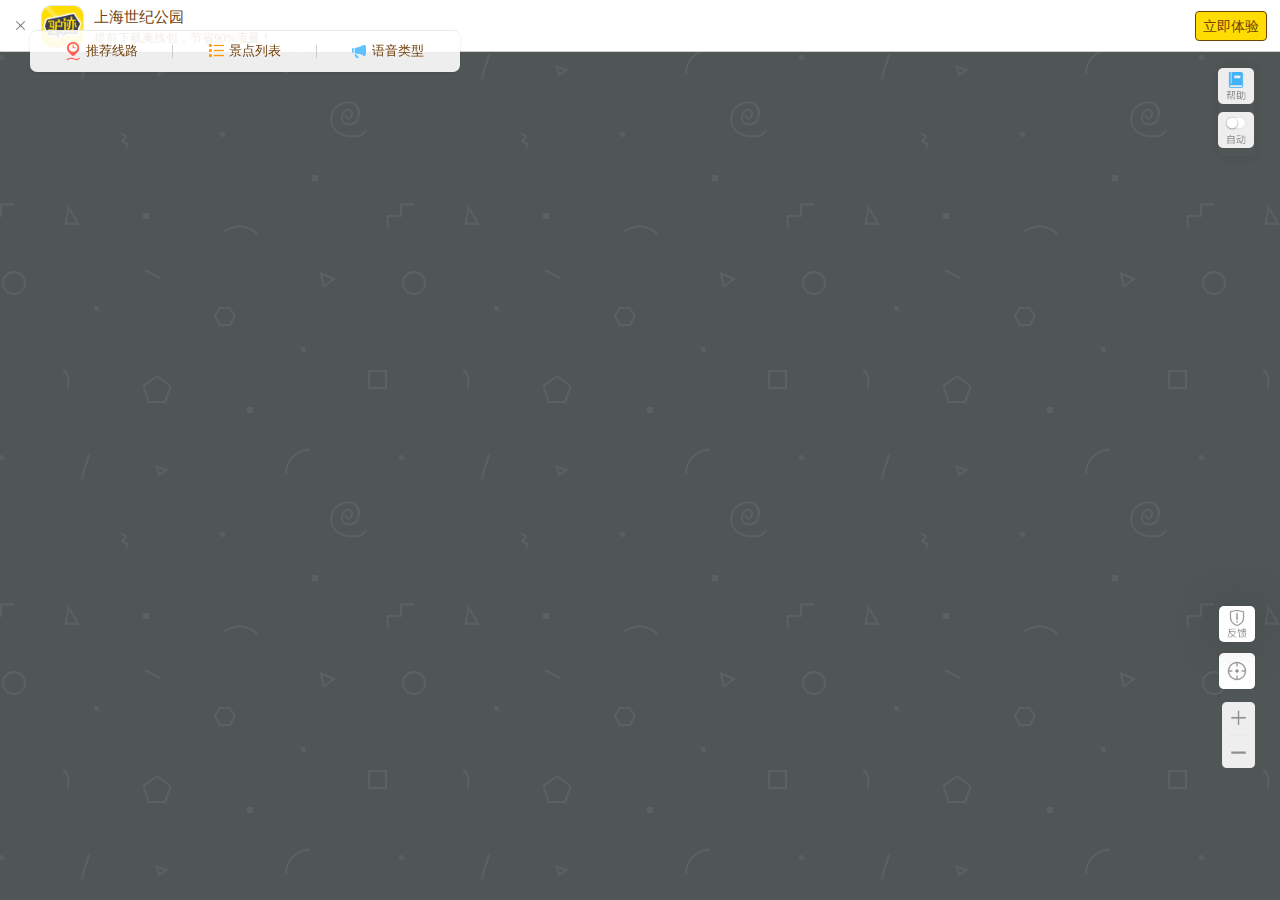
<file: basicDemo/index.html>
<!DOCTYPE HTML>
<html style="font-size:100px;">  
  <head>
    <meta content="telephone=no" name="format-detection" />
    <meta http-equiv="Content-Type" content="text/html; charset=utf-8" />
    <meta name="viewport" content="width=device-width,initial-scale=0.5,maximum-scale=0.5,user-scalable=no">
    <title>上海世纪公园</title>
    <meta content="电子导游,电子导游APP,电子导游讲解器,APP电子导游,语音电子导游" name="keywords">
    <meta content="驴迹电子导游APP(原咪咪电子导游)是一款景区导游信息服务app,驴迹电子导游讲解器旨在帮助游客自助的进行旅游导游服务,满足用户在旅行中各种与旅游相关的需求.为游客推荐最佳旅游线路,选择更轻松,驴迹APP电子导游不一样的旅游体验.咨询电话:4008-656-151."
    name="description">
    <script type='text/javascript'>
		(function(f,j){
			var i=document,d=window;
			var b=i.documentElement;
			var c;
			function g(){
				var k=b.getBoundingClientRect().width;
				console.log(k)
				if(!j){j=1080}
				if(k>j){k=j}
				var l=k*100/f;
				console.log(l)
				b.style.fontSize=(l>100?100:l)+"px";
			}g();d.addEventListener("pageshow",function(k){if(k.persisted){clearTimeout(c);c=setTimeout(g,300)}},false)})(750,1080);
    </script>
    <link href="/web/favicon.ico" rel="icon" type="image/x-icon" />
    <link type="text/css" rel="stylesheet" href="css/index.1.0.css" />
   	<script>
	   		//百度统计
			var _hmt = _hmt || [];
			(function() {
			  var hm = document.createElement("script");
			  hm.src = "https://hm.baidu.com/hm.js?8d6277cc5fcfc1ad29a1be2c3504abba";
			  var s = document.getElementsByTagName("script")[0]; 
			  s.parentNode.insertBefore(hm, s);
			})();
	</script>
   	
  </head>
  <body class=' '>
  
    <!-- 顶部app推广下载条 -->
    <div class="app-popularize doubletap-disable">
      
      
      <a  href="http://a.app.qq.com/o/simple.jsp?pkgname=com.t20000.lvji" target='_blank'>
        <img class="hide-ele" src='images/lvjiapp2-logo.png' alt='上海世纪公园' />
        <p class='scenic-name hide-ele'>上海世纪公园</p>
        <p class='slogan'>提前下载离线包，节省90%流量！</p>
        <span class='btn'></span>
      </a>
      <div id='closePopularize' class="close-btn"></div>
    </div>
    
    <div id="map"></div>
    
    <div class="rightTop-btns doubletap-disable">
       	<div class='ad-container'>
            
<!-- 			            <a class="ad" target="_blank" href="/web/scenicGuideshowScenicGuideDetail?id=360">
                <span class="Ht-icon" style="background-image: url('/cm/fileOpviewFile?fileName=mimi-002_1459324418302-jh8vf3jp.png');"></span>
                <span class="title">特产</span>
            </a>
            <a class="ad" target="_blank" href="/web/scenicGuideshowScenicGuideDetail?id=361">
                <span class="Ht-icon" style="background-image: url('/cm/fileOpviewFile?fileName=mimi-002_1459324426600-g4xl0k39.png');"></span>
                <span class="title">图集</span>
            </a>
            <a class="ad" target="_blank" href="/web/scenicGuideshowScenicGuideDetail?id=362">
                <span class="Ht-icon" style="background-image: url('/cm/fileOpviewFile?fileName=mimi-002_1459324437073-v72z3lyw.png');"></span>
                <span class="title">游记</span>
            </a> -->
           </div> 
           <div class="other-btns no-ad ">
           		<div class="help-icon"></div>
           							
	            	<div id="autoPlay" class='auto-play'></div>	                
	            
           </div>   	
    </div>
    
    <div id="mapLocateBtn" class='local-btn doubletap-disable'></div>
	<div  class="error-correction doubletap-disable"></div>
	<div  class="zoom-control doubletap-disable">
		<span class="zoombtn add"></span><span class="zoombtn minu"></span>
	</div>
    <ul id="scenicTool" class="scenic-tool doubletap-disable">
         <li class="road"><span>推荐线路</span></li>
         <li class="list"><span>景点列表</span></li>
         <li class="audio"><span>语音类型</span></li>
    </ul>   
    <!--一些弹框  路线、语音类型、投诉等 -->
    <div class="modals doubletap-disable">
    
    	<!-- 广告弹窗 -->
	      <div class='advertisement-wrap modal close-by-self'>
	        <div class='advertisement'>
	          
	          <div class='looklook' style="background: #000"></div>
	        </div>
	        
	        <div id="confirmYes" class="confirm-on"></div>
	        
	      </div>
	        <!--一推荐路线菜单 -->
		    <div  class="roads-list-wrapper tool-nav modal ">
				  <dt>
				  		<span class="title-nav"><span class="title">上海世纪公园</span><em>（1条推荐路线）</em></span>
				  		<span class="close-btn close-icon" ></span>
		          </dt>
		          <div id="roadsListScroll" class="scroll enable-touchmove ">
			          <ul id="recommendRoad">
			          </ul>
		          </div>
	        </div>	
	        <!--一推荐路线菜单结束--> 
	        <!-- 景点列表 -->
    		<div class="scenicList-nav tool-nav  modal ">

			  <dt>
			  		<span class="title-nav"><span class="title">上海世纪公园</span><em>（33个景点）</em></span>
			  		<span class="close-btn close-icon" ></span>
				    <input type="text" autocomplete="off" autocorrect="off" id="spotsSearch" placeholder="请输入景点">
				    
	          </dt>
			  <div id="sceniclistWrap" class="sceniclist-wrap enable-touchmove scroll ">
			    <ul id="sceniclist">
			
			    </ul>
			  </div>
		   </div>
		   <!-- 景点结束列表 -->
    		<!--一语音类型菜单 -->
		    <div  class="audio-list-wrapper tool-nav modal  ">
				  <dt>
				  		<span class="title-nav"><span class="title">上海世纪公园</span><em>（种语音类型）</em></span>
				  		<span class="close-btn close-icon" ></span>
		          </dt>
		          <div id="audioListScroll" class="scroll enable-touchmove ">
			          <ul id="audioList" class="audio-types">
			   		      
			                 
			                 
			                       
			                		  
			                            
			                            
			                            		
			                            
			
			                         
			                     <li class="default" audioId="1-2">
			                         
			                         
			                             <i style="background-image: url('https://map.365daoyou.cn/cm/fileOpviewFile?fileName=mimi-001_1412910390511-rdskl4m7.png');"></i>
			                         
			                         <span class="sTxt">御姐女神</span>
			                     </li>
			                 
			             
			          </ul>
		          </div>
	        </div>
	        <!--一语音类型菜单 结束-->
	        
	        
	        
	      <!-- 景点详情  -->
	      <div class="modal viweDetails scenic">
	        <div class="header">
	          <div class="go-to-here bindgo-to-here"></div>
	          <h3></h3>
	          <div class="close-btn close-icon"></div>
	        </div>
	        <div id="scenicContant" class="container loading">
	          <div class="content"></div>
	        </div>
	      </div> 
       	 <!-- 景点详情 结束 -->
       	<!-- 帮助详情  -->
	      <div class="modal viweDetails help ">
	        <div class="header">
	          <h3>帮助中心</h3>
	          <div class="close-btn close-icon"></div>
	        </div>
	        <div id="userHelpContant" class="container loading">
	          <div class="content"></div>
	        </div>
	      </div>
       	 <!-- 帮助详情结束  -->
       	 <!--feedbacks-->
       	<div id='feedBackDom' class="modal  feedbacks ">
	        <div class='header'>
	          <div class='back'></div>
	          <div class='title'>建议与反馈</div>
	          <div class="close-btn close-icon"></div>
	        </div>
	        <div  class='feed-choose'>
	          <div class='feedback-tip' >使用中遇到问题？可尝试联系驴迹客服！</div>
	          <dl>
	            <dt error-text='地图问题'><span class='error map'></span> </dt>
	            <dt error-text='语音问题'><span class="audio_error error"></span></dt>
	            <dt error-text='功能问题'><span class="function_error error"></span></dt>
	            <dt error-text='其他'><span class="others_error error"></span></dt>
	          </dl>
	          <div class="feedback-foot">
	            <a class='feedBack-tle' href="tel:02029878842"></a>
	          </div>
	        </div>
	        <div class='inupt-div'>
	          <form action="#" id="backform">
	            <lable class='tel-number'>
	            <span>手机号：</span>
	            <input id="telNumber" name='telNumber' type="tel"  placeholder='请输入您的手机号' autocomplete='off'>
	            </lable>
	            <lable class='textarea-lable'>
	            <span>描 &nbsp;&nbsp;述：</span>
	            <textarea class='textarea' placeholder='请写下您的宝贵建议，驴小迹一定会认真改进的呢“^_^”！'></textarea>
	            </lable>
	            
	            <div class='submit-nav'><div class='submit disable'></div>  </div>
	          </form>
	          <div class='error-tip'></div>
	        </div>
      </div>
      <!--feedbacks-->
      <!-- 未授予地理位置的权限-->
      <div class="reject-local-box modal ">
           <div class="reject-header">温馨提示</div>  
           <div class="reject-content">您未授予地理位置的权限，我们无法为您开启自动导游及定位功能，请尝试使用其它浏览器打开或重新授予地理位置的权限。
                   <div class="leave close-icon"></div>
           </div>  
       </div>
      <!-- 未授予地理位置的权限-->
      
      <div class="verify-wrap modal" >
        <div class='close-btn close-icon'></div>
        <dl>
          <dt>授权激活</dt>
          <dd class="dd-icon"></dd>
          <dd class="dd-input"><textarea></textarea></dd>
          <dd class="dd-txt">
            <p class="input-null"><span class='error-icon'></span>授权码为空 <br>亲，请输入授权码或粘贴短信！</p>
            <p class="input-error"><span class='error-icon'></span>授权码有误 <br>亲，请输入正确的授权码！</p>
            <p class="ptxt1">亲，直接复制含有授权码的短信至授权码验证框内，驴小迹会为您自动识别噢！</p>
            <p class="ptxt2"><span class='error-icon'></span>验证失败<br>授权码无效，请确认后重试！</p>
            <p class="ptxt2-1"><span class='error-icon'></span>验证失败<br>授权码无效，请尝试手动输入！</p>
            <p class="ptxt3"><span class='error-icon'></span>授权码已过期，请重新购买<br><span class='expire-tip'>有效时间：<span class="s1"></span>-<span class="s2"><span></span></p>
          </dd>
          <dd class="success-tip">
            亲爱的游客您好，上海世纪公园的智能导游服务已激活，有效期至<br>
            <span class='date'></span>
          </dd>
          <!-- 如果是不显示立即购买按钮的情况，隐藏立即购买按钮，只显示立即激活按钮 -->
          <dd class="dd-footer ">
            <a class="a-buy" href="/web/orderpreOrderDetail?scenicId=99&distributorId=12">立即购买</a>
            <a class="a-activate" href="javascript:void(0)">验证授权</a>
          </dd>
          
          <span class='understand'>知道了</span>
        </dl>
      </div>
    </div>
    <div class="message doubletap-disable"></div>

	<!--一modals结束 -->
   

    <script type="text/javascript" src='js/jquery-1.7.2.min.js'></script>    
    <!-- 引用leaflet.js组件 -->
    <script type="text/javascript" src="js/leaflet.1.1.0.min.js" ></script>
    <!--地图操作及DOM操作-->
    <script type="text/javascript" src='js/index.1.0.js'></script> 
    <script>
    	$(function(){
    		var c=commonMethod;
	    	c.filePath="https://map.365daoyou.cn/cm/fileOpviewFile?fileName=";
       		c.path="";
    		c.singleAndroidAppLink="";
    		c.singleIosAppLink="";
			c.singleLogo=c.path+'/cm/fileOpviewFile?fileName=mimi-001_1472644954317-t8k4nfdq.png';
			
			setDownloadUrl();//设置下载条的URL
			
			c.isAuthUrl="/web/authCodevalidAuthCode?code=";
	    	c.scenicId="99";
	    	c.distributorId='12';
	    	c.scenicName="上海世纪公园";
	    	c.audioPath=c.isiOS?'https://map.365daoyou.cn/cm/fileOpviewFile?fileName=':'https://map.365daoyou.cn/cm/fileOpviewRangeFile?fileName=';
	    	c.audioType = "";//音频类型;
	    	(c.isUC||c.isHuawei||c.isOppo)&&(c.audioPath='https://map.365daoyou.cn/cm/fileOpviewFile?fileName=');
	    	
	  	    	
	  	    		 c.needVerify=true;
	  	    	
	  	    	
	  	    
	    	c.mapData={
	    			//leftTop:[31.2226536851,121.5395478128],
	    			rightTop:[31.21544405783563,121.6315269470215],
	    			//leftBottom:[23.157994,113.397092],
	    			leftBottom:[31.208617191429184,121.62081956863405],
	    			//rightBottom:[31.2099183834,121.5640737218],
	    			zoom:7,
	    			zoomRange:[17.0,18.6],
	    			hideTitZoom:6,
	    			markers:[],
	    			serviceMarkers:[],
	    			imageLayer:[],
	    			tileSrc:[]
	    			
	    	}
	    	
	    	c.mapData.bounds= L.bounds([c.mapData.rightTop,c.mapData.leftBottom]);
	    	c.mapData.center=[c.mapData.bounds.getCenter().x,c.mapData.bounds.getCenter().y];
	    	
	    	var temporaryMarkerObj;
	        
	        	temporaryMarkerObj={
	            		viweID: '715',
	    	            viweName: '出入口',
	    	            viweImgUrl: '/cm/fileOpviewFile?fileName=mimi-001_1499133654110-k00xp2nw.jpg',
	    	            viweType:'nearService',
	    	            introduction: '',
	    	            leftBtnName: '厕所',
	    	            leftBtnImgUrl: '/cm/fileOpviewFile?fileName=',
	    	            rightBtnName: '厕所',
	    	            rightBtnImgUrl: '/cm/fileOpviewFile?fileName=',
	    	            icon: '/cm/fileOpviewFile?fileName=mimi-001_1504506060552-yigxjhgy.png'        			
	        	};
	        	
	        	 	temporaryMarkerObj.position = [31.219858,121.551491];
	        	 	c.mapData.serviceMarkers.push(temporaryMarkerObj);
		        
	        
	        	temporaryMarkerObj={
	            		viweID: '716',
	    	            viweName: '出入口',
	    	            viweImgUrl: '/cm/fileOpviewFile?fileName=mimi-001_1499133672903-uafbkw9v.jpg',
	    	            viweType:'nearService',
	    	            introduction: '',
	    	            leftBtnName: '厕所',
	    	            leftBtnImgUrl: '/cm/fileOpviewFile?fileName=',
	    	            rightBtnName: '厕所',
	    	            rightBtnImgUrl: '/cm/fileOpviewFile?fileName=',
	    	            icon: '/cm/fileOpviewFile?fileName=mimi-001_1504506060552-yigxjhgy.png'        			
	        	};
	        	
	        	 	temporaryMarkerObj.position = [31.217678,121.546155];
	        	 	c.mapData.serviceMarkers.push(temporaryMarkerObj);
		        
	        
	        	temporaryMarkerObj={
	            		viweID: '717',
	    	            viweName: '出入口',
	    	            viweImgUrl: '/cm/fileOpviewFile?fileName=mimi-001_1499133695676-aqg2pj6p.jpg',
	    	            viweType:'nearService',
	    	            introduction: '',
	    	            leftBtnName: '厕所',
	    	            leftBtnImgUrl: '/cm/fileOpviewFile?fileName=',
	    	            rightBtnName: '厕所',
	    	            rightBtnImgUrl: '/cm/fileOpviewFile?fileName=',
	    	            icon: '/cm/fileOpviewFile?fileName=mimi-001_1504506060552-yigxjhgy.png'        			
	        	};
	        	
	        	 	temporaryMarkerObj.position = [31.216502,121.560718];
	        	 	c.mapData.serviceMarkers.push(temporaryMarkerObj);
		        
	        
	        	temporaryMarkerObj={
	            		viweID: '718',
	    	            viweName: '出入口',
	    	            viweImgUrl: '/cm/fileOpviewFile?fileName=mimi-001_1499133711082-utfskkbg.jpg',
	    	            viweType:'nearService',
	    	            introduction: '',
	    	            leftBtnName: '厕所',
	    	            leftBtnImgUrl: '/cm/fileOpviewFile?fileName=',
	    	            rightBtnName: '厕所',
	    	            rightBtnImgUrl: '/cm/fileOpviewFile?fileName=',
	    	            icon: '/cm/fileOpviewFile?fileName=mimi-001_1504506060552-yigxjhgy.png'        			
	        	};
	        	
	        	 	temporaryMarkerObj.position = [31.214241,121.561005];
	        	 	c.mapData.serviceMarkers.push(temporaryMarkerObj);
		        
	        
	        	temporaryMarkerObj={
	            		viweID: '719',
	    	            viweName: '出入口',
	    	            viweImgUrl: '/cm/fileOpviewFile?fileName=mimi-001_1499133729821-ftxuw3gp.jpg',
	    	            viweType:'nearService',
	    	            introduction: '',
	    	            leftBtnName: '厕所',
	    	            leftBtnImgUrl: '/cm/fileOpviewFile?fileName=',
	    	            rightBtnName: '厕所',
	    	            rightBtnImgUrl: '/cm/fileOpviewFile?fileName=',
	    	            icon: '/cm/fileOpviewFile?fileName=mimi-001_1504506060552-yigxjhgy.png'        			
	        	};
	        	
	        	 	temporaryMarkerObj.position = [31.213016,121.556753];
	        	 	c.mapData.serviceMarkers.push(temporaryMarkerObj);
		        
	        
	        	temporaryMarkerObj={
	            		viweID: '720',
	    	            viweName: '出入口',
	    	            viweImgUrl: '/cm/fileOpviewFile?fileName=mimi-001_1499133749605-ijsur1rk.jpg',
	    	            viweType:'nearService',
	    	            introduction: '',
	    	            leftBtnName: '厕所',
	    	            leftBtnImgUrl: '/cm/fileOpviewFile?fileName=',
	    	            rightBtnName: '厕所',
	    	            rightBtnImgUrl: '/cm/fileOpviewFile?fileName=',
	    	            icon: '/cm/fileOpviewFile?fileName=mimi-001_1504506060552-yigxjhgy.png'        			
	        	};
	        	
	        	 	temporaryMarkerObj.position = [31.211969,121.544346];
	        	 	c.mapData.serviceMarkers.push(temporaryMarkerObj);
		        
	        
	        	temporaryMarkerObj={
	            		viweID: '721',
	    	            viweName: '出入口',
	    	            viweImgUrl: '/cm/fileOpviewFile?fileName=mimi-001_1499133819320-llpvl8xo.jpg',
	    	            viweType:'nearService',
	    	            introduction: '',
	    	            leftBtnName: '厕所',
	    	            leftBtnImgUrl: '/cm/fileOpviewFile?fileName=',
	    	            rightBtnName: '厕所',
	    	            rightBtnImgUrl: '/cm/fileOpviewFile?fileName=',
	    	            icon: '/cm/fileOpviewFile?fileName=mimi-001_1504506060552-yigxjhgy.png'        			
	        	};
	        	
	        	 	temporaryMarkerObj.position = [31.220951,121.556508];
	        	 	c.mapData.serviceMarkers.push(temporaryMarkerObj);
		        
	        
	        	temporaryMarkerObj={
	            		viweID: '722',
	    	            viweName: '出入口',
	    	            viweImgUrl: '/cm/fileOpviewFile?fileName=mimi-001_1499133839262-zbei3fi0.jpg',
	    	            viweType:'nearService',
	    	            introduction: '',
	    	            leftBtnName: '厕所',
	    	            leftBtnImgUrl: '/cm/fileOpviewFile?fileName=',
	    	            rightBtnName: '厕所',
	    	            rightBtnImgUrl: '/cm/fileOpviewFile?fileName=',
	    	            icon: '/cm/fileOpviewFile?fileName=mimi-001_1504506060552-yigxjhgy.png'        			
	        	};
	        	
	        	 	temporaryMarkerObj.position = [31.211323,121.550511];
	        	 	c.mapData.serviceMarkers.push(temporaryMarkerObj);
		        
	        
	        
	         	 temporaryMarkerObj={
	    	            viweID: '5998',
	      	            viweName: '奥尔梅加头像',
	      	            viweImgUrl: '/cm/fileOpviewFile?fileName=mimi-001_1459435295180-lm0ilffn.jpg',
	      	            introduction: '陛下，这个头像石雕就是鼎鼎有名的“奥尔梅加头像8号”的复制品，奥尔......',
	      	            detailsURL: '/web/subScenicshowSubScenicDetail?id=5998',
	      	            audioUrl:{}
	      	           };
	           
		            
		           		 temporaryMarkerObj.audioUrl['audioId1-2']= c.audioPath+'mimi-001_1421913537484-hn4syy8p.mp3';
		            
		        
	            
	             temporaryMarkerObj.area=[
	                    [31.215103,121.559291],
	                    [31.215103,121.560203],
	                    [31.214552,121.560203],
	                    [31.214552,121.55928]
	                ];
	            
	        	
		    	 	temporaryMarkerObj.position = [31.214809,121.559763];
		         	 c.mapData.markers.push(temporaryMarkerObj);
		         
	  	    
	         	 temporaryMarkerObj={
	    	            viweID: '2255',
	      	            viweName: '春园',
	      	            viweImgUrl: '/cm/fileOpviewFile?fileName=mimi-001_1459434828260-0h87jlhj.jpg',
	      	            introduction: '春园位于镜天湖的西南角，占地 0.6 公顷。园内种有梅花、腊梅、迎......',
	      	            detailsURL: '/web/subScenicshowSubScenicDetail?id=2255',
	      	            audioUrl:{}
	      	           };
	           
		            
		           		 temporaryMarkerObj.audioUrl['audioId1-2']= c.audioPath+'mimi-001_1416476275393-fls9tvjz.mp3';
		            
		        
	            
	             temporaryMarkerObj.area=[
	                    [31.213717,121.548444],
	                    [31.213699,121.54956],
	                    [31.212754,121.549581],
	                    [31.212745,121.548455]
	                ];
	            
	        	
		    	 	temporaryMarkerObj.position = [31.213222,121.549034];
		         	 c.mapData.markers.push(temporaryMarkerObj);
		         
	  	    
	         	 temporaryMarkerObj={
	    	            viweID: '2241',
	      	            viweName: '东方虹珠盆景园',
	      	            viweImgUrl: '/cm/fileOpviewFile?fileName=mimi-001_1459434827082-pnui9b7d.jpg',
	      	            introduction: '陛下，听到这个名字，有什么想法呢。其实四季园就如同它字面上的意思，......',
	      	            detailsURL: '/web/subScenicshowSubScenicDetail?id=2241',
	      	            audioUrl:{}
	      	           };
	           
		            
		           		 temporaryMarkerObj.audioUrl['audioId1-2']= c.audioPath+'mimi-001_1416476648435-xecxojoz.mp3';
		            
		        
	            
	             temporaryMarkerObj.area=[
	                    [31.220571,121.55766],
	                    [31.220562,121.558712],
	                    [31.219819,121.55869],
	                    [31.219846,121.557703]
	                ];
	            
	        	
		    	 	temporaryMarkerObj.position = [31.220213,121.558186];
		         	 c.mapData.markers.push(temporaryMarkerObj);
		         
	  	    
	         	 temporaryMarkerObj={
	    	            viweID: '2231',
	      	            viweName: '冬园',
	      	            viweImgUrl: '/cm/fileOpviewFile?fileName=mimi-001_1459434826664-icc9k786.jpg',
	      	            introduction: '陛下，冬园位于森林群落景区，占地 0.3 公顷。每当寒冬降临，园内......',
	      	            detailsURL: '/web/subScenicshowSubScenicDetail?id=2231',
	      	            audioUrl:{}
	      	           };
	           
		            
		           		 temporaryMarkerObj.audioUrl['audioId1-2']= c.audioPath+'mimi-001_1416476761885-593gq55q.mp3';
		            
		        
	            
	             temporaryMarkerObj.area=[
	                    [31.212387,121.547725],
	                    [31.212378,121.548702],
	                    [31.211643,121.548734],
	                    [31.211625,121.547672]
	                ];
	            
	        	
		    	 	temporaryMarkerObj.position = [31.211983,121.548197];
		         	 c.mapData.markers.push(temporaryMarkerObj);
		         
	  	    
	         	 temporaryMarkerObj={
	    	            viweID: '3980',
	      	            viweName: '风景林区',
	      	            viweImgUrl: '/cm/fileOpviewFile?fileName=mimi-001_1459435024259-agjt27er.jpg',
	      	            introduction: '启奏陛下，我们现在来到的是风景林区，听说风景林区最好看的就是延河有......',
	      	            detailsURL: '/web/subScenicshowSubScenicDetail?id=3980',
	      	            audioUrl:{}
	      	           };
	           
		            
		           		 temporaryMarkerObj.audioUrl['audioId1-2']= c.audioPath+'mimi-001_1419322379768-63tsz62p.mp3';
		            
		        
	            
	             temporaryMarkerObj.area=[
	                    [31.213809,121.544668],
	                    [31.213772,121.545966],
	                    [31.212616,121.545934],
	                    [31.212735,121.54456]
	                ];
	            
	        	
		    	 	temporaryMarkerObj.position = [31.213231,121.545333];
		         	 c.mapData.markers.push(temporaryMarkerObj);
		         
	  	    
	         	 temporaryMarkerObj={
	    	            viweID: '2227',
	      	            viweName: '高尔夫会所',
	      	            viweImgUrl: '/cm/fileOpviewFile?fileName=mimi-001_1459434826226-9vcdrip1.jpg',
	      	            introduction: '启奏陛下，园内还有个小型的高尔夫球场区，位于公园的西侧，会所面积 ......',
	      	            detailsURL: '/web/subScenicshowSubScenicDetail?id=2227',
	      	            audioUrl:{}
	      	           };
	           
		            
		           		 temporaryMarkerObj.audioUrl['audioId1-2']= c.audioPath+'mimi-001_1416476904171-ef1b6ok0.mp3';
		            
		        
	            
	             temporaryMarkerObj.area=[
	                    [31.21246,121.543187],
	                    [31.212469,121.544174],
	                    [31.211992,121.544163],
	                    [31.211992,121.543208]
	                ];
	            
	        	
		    	 	temporaryMarkerObj.position = [31.212222,121.54367];
		         	 c.mapData.markers.push(temporaryMarkerObj);
		         
	  	    
	         	 temporaryMarkerObj={
	    	            viweID: '2224',
	      	            viweName: '观景平台',
	      	            viweImgUrl: '/cm/fileOpviewFile?fileName=mimi-001_1459434825812-juh7lyi8.jpg',
	      	            introduction: '在镜天湖北侧，有一个观景平台，上下呈四层阶梯状。沿着平台拾级而上，......',
	      	            detailsURL: '/web/subScenicshowSubScenicDetail?id=2224',
	      	            audioUrl:{}
	      	           };
	           
		            
		           		 temporaryMarkerObj.audioUrl['audioId1-2']= c.audioPath+'mimi-001_1416477029277-fzjurhp6.mp3';
		            
		        
	            
	             temporaryMarkerObj.area=[
	                    [31.21769,121.549292],
	                    [31.217672,121.549892],
	                    [31.217268,121.549882],
	                    [31.21725,121.549292]
	                ];
	            
	        	
		    	 	temporaryMarkerObj.position = [31.217442,121.549603];
		         	 c.mapData.markers.push(temporaryMarkerObj);
		         
	  	    
	         	 temporaryMarkerObj={
	    	            viweID: '2230',
	      	            viweName: '湖滨观景区 ',
	      	            viweImgUrl: '/cm/fileOpviewFile?fileName=mimi-001_1459434826488-ksx92s2s.jpg',
	      	            introduction: '湖滨区正对着世纪大道的终点，里面坐落着公园的标志性建筑——世纪花钟......',
	      	            detailsURL: '/web/subScenicshowSubScenicDetail?id=2230',
	      	            audioUrl:{}
	      	           };
	           
		            
		           		 temporaryMarkerObj.audioUrl['audioId1-2']= c.audioPath+'mimi-001_1416476798123-3bn3rhki.mp3';
		            
		        
	            
	             temporaryMarkerObj.area=[
	                    [31.217965,121.547951],
	                    [31.217965,121.549249],
	                    [31.217277,121.549238],
	                    [31.217222,121.547951]
	                ];
	            
	        	
		    	 	temporaryMarkerObj.position = [31.217626,121.548541];
		         	 c.mapData.markers.push(temporaryMarkerObj);
		         
	  	    
	         	 temporaryMarkerObj={
	    	            viweID: '2219',
	      	            viweName: '镜天湖',
	      	            viweImgUrl: '/cm/fileOpviewFile?fileName=mimi-001_1459434825209-nv24mw36.jpg',
	      	            introduction: '步入世纪公园1号门，映入眼帘的便是面积为12.5公顷的镜天湖。它由......',
	      	            detailsURL: '/web/subScenicshowSubScenicDetail?id=2219',
	      	            audioUrl:{}
	      	           };
	           
		            
		           		 temporaryMarkerObj.audioUrl['audioId1-2']= c.audioPath+'mimi-001_1416477268217-59s2if7n.mp3';
		            
		        
	            
	             temporaryMarkerObj.area=[
	                    [31.216864,121.547682],
	                    [31.216791,121.550472],
	                    [31.214534,121.550515],
	                    [31.214552,121.547618]
	                ];
	            
	        	
		    	 	temporaryMarkerObj.position = [31.215708,121.548991];
		         	 c.mapData.markers.push(temporaryMarkerObj);
		         
	  	    
	         	 temporaryMarkerObj={
	    	            viweID: '3987',
	      	            viweName: '卵石沙滩',
	      	            viweImgUrl: '/cm/fileOpviewFile?fileName=mimi-001_1459435025369-seagzmbr.jpg',
	      	            introduction: '陛下，卵石沙滩位于镜天湖的南侧，沿镜天湖岸曲折延伸，由礁石滩、卵石......',
	      	            detailsURL: '/web/subScenicshowSubScenicDetail?id=3987',
	      	            audioUrl:{}
	      	           };
	           
		            
		           		 temporaryMarkerObj.audioUrl['audioId1-2']= c.audioPath+'mimi-001_1419321741167-0uuhdab4.mp3';
		            
		        
	            
	             temporaryMarkerObj.area=[
	                    [31.212901,121.549667],
	                    [31.212901,121.550504],
	                    [31.212304,121.550504],
	                    [31.212304,121.549656]
	                ];
	            
	        	
		    	 	temporaryMarkerObj.position = [31.21257,121.550096];
		         	 c.mapData.markers.push(temporaryMarkerObj);
		         
	  	    
	         	 temporaryMarkerObj={
	    	            viweID: '3982',
	      	            viweName: '绿色世界浮雕墙 ',
	      	            viweImgUrl: '/cm/fileOpviewFile?fileName=mimi-001_1459435024530-qki6e9xn.jpg',
	      	            introduction: '这一面浮雕墙，由花岗石制成，全长80米，总面积178平方米，作品展......',
	      	            detailsURL: '/web/subScenicshowSubScenicDetail?id=3982',
	      	            audioUrl:{}
	      	           };
	           
		            
		           		 temporaryMarkerObj.audioUrl['audioId1-2']= c.audioPath+'mimi-001_1419322112586-yb2arw0q.mp3';
		            
		        
	            
	             temporaryMarkerObj.area=[
	                    [31.217947,121.551008],
	                    [31.217892,121.552038],
	                    [31.217589,121.552081],
	                    [31.217598,121.550955]
	                ];
	            
	        	
		    	 	temporaryMarkerObj.position = [31.217745,121.55133];
		         	 c.mapData.markers.push(temporaryMarkerObj);
		         
	  	    
	         	 temporaryMarkerObj={
	    	            viweID: '3981',
	      	            viweName: '李白纪念雕像  ',
	      	            viweImgUrl: '/cm/fileOpviewFile?fileName=mimi-001_1459435024386-vjznukpd.jpg',
	      	            introduction: ' 陛下，我们现在看到的是李白纪念雕像。您一定觉得很奇怪，李白不是诗......',
	      	            detailsURL: '/web/subScenicshowSubScenicDetail?id=3981',
	      	            audioUrl:{}
	      	           };
	           
		            
		           		 temporaryMarkerObj.audioUrl['audioId1-2']= c.audioPath+'mimi-001_1419322181151-gzm5gfqj.mp3';
		            
		        
	            
	             temporaryMarkerObj.area=[
	                    [31.218323,121.55015],
	                    [31.218296,121.55088],
	                    [31.217828,121.55089],
	                    [31.2178,121.550139]
	                ];
	            
	        	
		    	 	temporaryMarkerObj.position = [31.218094,121.55059];
		         	 c.mapData.markers.push(temporaryMarkerObj);
		         
	  	    
	         	 temporaryMarkerObj={
	    	            viweID: '2226',
	      	            viweName: '迷你高尔夫球场',
	      	            viweImgUrl: '/cm/fileOpviewFile?fileName=mimi-001_1459434826082-6n4oips6.jpg',
	      	            introduction: '陛下，迷你高尔夫球场区位于公园的西面，属于八号门区域，是一座符合国......',
	      	            detailsURL: '/web/subScenicshowSubScenicDetail?id=2226',
	      	            audioUrl:{}
	      	           };
	           
		            
		           		 temporaryMarkerObj.audioUrl['audioId1-2']= c.audioPath+'mimi-001_1416476944879-s47jum5x.mp3';
		            
		        
	            
	             temporaryMarkerObj.area=[
	                    [31.214185,121.542425],
	                    [31.214185,121.544077],
	                    [31.212579,121.544088],
	                    [31.21257,121.542425]
	                ];
	            
	        	
		    	 	temporaryMarkerObj.position = [31.213387,121.543187];
		         	 c.mapData.markers.push(temporaryMarkerObj);
		         
	  	    
	         	 temporaryMarkerObj={
	    	            viweID: '2245',
	      	            viweName: '鸟类保护区',
	      	            viweImgUrl: '/cm/fileOpviewFile?fileName=mimi-001_1459434827676-kk01ykpa.jpg',
	      	            introduction: '鸟类保护区位于公园的中心区域。这是上海其他公园不多有的鸟类保护岛屿......',
	      	            detailsURL: '/web/subScenicshowSubScenicDetail?id=2245',
	      	            audioUrl:{}
	      	           };
	           
		            
		           		 temporaryMarkerObj.audioUrl['audioId1-2']= c.audioPath+'mimi-001_1416476360712-suqpjksq.mp3';
		            
		        
	            
	             temporaryMarkerObj.area=[
	                    [31.21803,121.554023],
	                    [31.218021,121.555514],
	                    [31.216929,121.555514],
	                    [31.216938,121.554012]
	                ];
	            
	        	
		    	 	temporaryMarkerObj.position = [31.217452,121.554806];
		         	 c.mapData.markers.push(temporaryMarkerObj);
		         
	  	    
	         	 temporaryMarkerObj={
	    	            viweID: '2244',
	      	            viweName: '鸟岛',
	      	            viweImgUrl: '/cm/fileOpviewFile?fileName=mimi-001_1459434827522-00gdvrwo.jpg',
	      	            introduction: '陛下，我们来到鸟岛了，是不是很有趣呢？陛下听到这个名字首先想到的会......',
	      	            detailsURL: '/web/subScenicshowSubScenicDetail?id=2244',
	      	            audioUrl:{}
	      	           };
	           
		            
		           		 temporaryMarkerObj.audioUrl['audioId1-2']= c.audioPath+'mimi-001_1416476634255-6e6sud9m.mp3';
		            
		        
	            
	             temporaryMarkerObj.area=[
	                    [31.216892,121.554023],
	                    [31.216883,121.554753],
	                    [31.216424,121.554785],
	                    [31.216433,121.55398]
	                ];
	            
	        	
		    	 	temporaryMarkerObj.position = [31.216653,121.55442];
		         	 c.mapData.markers.push(temporaryMarkerObj);
		         
	  	    
	         	 temporaryMarkerObj={
	    	            viweID: '3985',
	      	            viweName: '浦东新区文化雕塑广场',
	      	            viweImgUrl: '/cm/fileOpviewFile?fileName=mimi-001_1459435024990-pvlwiezp.jpg',
	      	            introduction: '陛下，在这里您可以看到根据电影《永不消逝的电波》中主人公原型李白再......',
	      	            detailsURL: '/web/subScenicshowSubScenicDetail?id=3985',
	      	            audioUrl:{}
	      	           };
	           
		            
		           		 temporaryMarkerObj.audioUrl['audioId1-2']= c.audioPath+'mimi-001_1419321875108-3irrip0p.mp3';
		            
		        
	            
	             temporaryMarkerObj.area=[
	                    [31.221443,121.556641],
	                    [31.221415,121.557617],
	                    [31.220947,121.557617],
	                    [31.220947,121.556609]
	                ];
	            
	        	
		    	 	temporaryMarkerObj.position = [31.221241,121.557102];
		         	 c.mapData.markers.push(temporaryMarkerObj);
		         
	  	    
	         	 temporaryMarkerObj={
	    	            viweID: '2217',
	      	            viweName: '秋园',
	      	            viweImgUrl: '/cm/fileOpviewFile?fileName=mimi-001_1459434824917-5c9e7l5e.jpg',
	      	            introduction: '秋园和夏园一样位于森林群落景区，占地 0.3 公顷。每当秋季来临，......',
	      	            detailsURL: '/web/subScenicshowSubScenicDetail?id=2217',
	      	            audioUrl:{}
	      	           };
	           
		            
		           		 temporaryMarkerObj.audioUrl['audioId1-2']= c.audioPath+'mimi-001_1416477449716-lbxnh0xk.mp3';
		            
		        
	            
	             temporaryMarkerObj.area=[
	                    [31.212488,121.550708],
	                    [31.212497,121.552081],
	                    [31.211708,121.552103],
	                    [31.211699,121.550708]
	                ];
	            
	        	
		    	 	temporaryMarkerObj.position = [31.212084,121.551448];
		         	 c.mapData.markers.push(temporaryMarkerObj);
		         
	  	    
	         	 temporaryMarkerObj={
	    	            viweID: '2214',
	      	            viweName: '七号门',
	      	            viweImgUrl: '/cm/fileOpviewFile?fileName=mimi-001_1459434824631-vwz5r5v5.jpg',
	      	            introduction: '启奏陛下，世纪公园的七号门处设有售票点及卫生间，从七号门进去以后就......',
	      	            detailsURL: '/web/subScenicshowSubScenicDetail?id=2214',
	      	            audioUrl:{}
	      	           };
	           
		            
		           		 temporaryMarkerObj.audioUrl['audioId1-2']= c.audioPath+'mimi-001_1416477569408-rrwfi4al.mp3';
		            
		        
	            
	             temporaryMarkerObj.area=[
	                    [31.212102,121.549614],
	                    [31.212102,121.550579],
	                    [31.211616,121.550622],
	                    [31.211478,121.549614]
	                ];
	            
	        	
		    	 	temporaryMarkerObj.position = [31.211845,121.550171];
		         	 c.mapData.markers.push(temporaryMarkerObj);
		         
	  	    
	         	 temporaryMarkerObj={
	    	            viweID: '2254',
	      	            viweName: '疏林草坪区',
	      	            viweImgUrl: '/cm/fileOpviewFile?fileName=mimi-001_1459434828112-kk52lbbo.jpg',
	      	            introduction: '在世纪公园南面的七号门区域，有一处疏林草坪区，区内的南山逶迤起伏、......',
	      	            detailsURL: '/web/subScenicshowSubScenicDetail?id=2254',
	      	            audioUrl:{}
	      	           };
	           
		            
		           		 temporaryMarkerObj.audioUrl['audioId1-2']= c.audioPath+'mimi-001_1416476293550-1n6bjf6w.mp3';
		            
		        
	            
	             temporaryMarkerObj.area=[
	                    [31.214341,121.552038],
	                    [31.214341,121.553444],
	                    [31.213589,121.553433],
	                    [31.213589,121.55207]
	                ];
	            
	        	
		    	 	temporaryMarkerObj.position = [31.213956,121.552757];
		         	 c.mapData.markers.push(temporaryMarkerObj);
		         
	  	    
	         	 temporaryMarkerObj={
	    	            viweID: '2240',
	      	            viweName: '三号门',
	      	            viweImgUrl: '/cm/fileOpviewFile?fileName=mimi-001_1459434826935-3h1qmas5.jpg',
	      	            introduction: '三号门是世纪公园建成开放的第一扇大门，也是世纪公园规模最大的入口，......',
	      	            detailsURL: '/web/subScenicshowSubScenicDetail?id=2240',
	      	            audioUrl:{}
	      	           };
	           
		            
		           		 temporaryMarkerObj.audioUrl['audioId1-2']= c.audioPath+'mimi-001_1416476687636-2iyj4fse.mp3';
		            
		        
	            
	             temporaryMarkerObj.area=[
	                    [31.220892,121.556512],
	                    [31.220883,121.557585],
	                    [31.220324,121.557607],
	                    [31.220333,121.556555]
	                ];
	            
	        	
		    	 	temporaryMarkerObj.position = [31.220635,121.557016];
		         	 c.mapData.markers.push(temporaryMarkerObj);
		         
	  	    
	         	 temporaryMarkerObj={
	    	            viweID: '2225',
	      	            viweName: '世纪花钟',
	      	            viweImgUrl: '/cm/fileOpviewFile?fileName=mimi-001_1459434825950-za669p11.jpg',
	      	            introduction: '世纪花钟是世纪公园标志性景点，它背靠镜天湖，面向世纪大道。圆形的花......',
	      	            detailsURL: '/web/subScenicshowSubScenicDetail?id=2225',
	      	            audioUrl:{}
	      	           };
	           
		            
		           		 temporaryMarkerObj.audioUrl['audioId1-2']= c.audioPath+'mimi-001_1416476977538-1zxce70s.mp3';
		            
		        
	            
	             temporaryMarkerObj.area=[
	                    [31.217571,121.54647],
	                    [31.217571,121.547532],
	                    [31.216736,121.547543],
	                    [31.216736,121.546481]
	                ];
	            
	        	
		    	 	temporaryMarkerObj.position = [31.217186,121.546953];
		         	 c.mapData.markers.push(temporaryMarkerObj);
		         
	  	    
	         	 temporaryMarkerObj={
	    	            viweID: '2221',
	      	            viweName: '卧波桥',
	      	            viweImgUrl: '/cm/fileOpviewFile?fileName=mimi-001_1459434825551-0uv9tkew.jpg',
	      	            introduction: '陛下，我们现在来到的是世纪公园的“卧波桥”，臣（臣妾）认为卧波桥的......',
	      	            detailsURL: '/web/subScenicshowSubScenicDetail?id=2221',
	      	            audioUrl:{}
	      	           };
	           
		            
		           		 temporaryMarkerObj.audioUrl['audioId1-2']= c.audioPath+'mimi-001_1416477158080-ko5zs149.mp3';
		            
		        
	            
	             temporaryMarkerObj.area=[
	                    [31.216901,121.552135],
	                    [31.216901,121.552768],
	                    [31.216424,121.552768],
	                    [31.216415,121.552113]
	                ];
	            
	        	
		    	 	temporaryMarkerObj.position = [31.21669,121.552446];
		         	 c.mapData.markers.push(temporaryMarkerObj);
		         
	  	    
	         	 temporaryMarkerObj={
	    	            viweID: '2218',
	      	            viweName: '宛溪戏水（溪流）',
	      	            viweImgUrl: '/cm/fileOpviewFile?fileName=mimi-001_1459434825068-d8718xry.jpg',
	      	            introduction: '陛下，宛溪戏水位于南山疏林草坪区，溪流长达 500 余米。溪流从南......',
	      	            detailsURL: '/web/subScenicshowSubScenicDetail?id=2218',
	      	            audioUrl:{}
	      	           };
	           
		            
		           		 temporaryMarkerObj.audioUrl['audioId1-2']= c.audioPath+'mimi-001_1416477333258-2p9qxf89.mp3';
		            
		        
	            
	             temporaryMarkerObj.area=[
	                    [31.213268,121.550643],
	                    [31.213258,121.551588],
	                    [31.212634,121.551577],
	                    [31.212662,121.550643]
	                ];
	            
	        	
		    	 	temporaryMarkerObj.position = [31.212937,121.551094];
		         	 c.mapData.markers.push(temporaryMarkerObj);
		         
	  	    
	         	 temporaryMarkerObj={
	    	            viweID: '2248',
	      	            viweName: '乡土田园区',
	      	            viweImgUrl: '/cm/fileOpviewFile?fileName=mimi-001_1459434827818-qdjmiqul.jpg',
	      	            introduction: '大都市的高楼大厦恰似一个个囚笼，将不同地方不同背景的人圈在一起，人......',
	      	            detailsURL: '/web/subScenicshowSubScenicDetail?id=2248',
	      	            audioUrl:{}
	      	           };
	           
		            
		           		 temporaryMarkerObj.audioUrl['audioId1-2']= c.audioPath+'mimi-001_1416476338558-x61ibvq2.mp3';
		            
		        
	            
	             temporaryMarkerObj.area=[
	                    [31.220314,121.555128],
	                    [31.220278,121.556501],
	                    [31.219305,121.556501],
	                    [31.219305,121.555128]
	                ];
	            
	        	
		    	 	temporaryMarkerObj.position = [31.219819,121.555772];
		         	 c.mapData.markers.push(temporaryMarkerObj);
		         
	  	    
	         	 temporaryMarkerObj={
	    	            viweID: '2216',
	      	            viweName: '夏园',
	      	            viweImgUrl: '/cm/fileOpviewFile?fileName=mimi-001_1459434824766-ni8lgd8v.jpg',
	      	            introduction: '启禀陛下，夏园位于森林群落景区，占地 0.5 公顷，每当盛夏季节，......',
	      	            detailsURL: '/web/subScenicshowSubScenicDetail?id=2216',
	      	            audioUrl:{}
	      	           };
	           
		            
		           		 temporaryMarkerObj.audioUrl['audioId1-2']= c.audioPath+'mimi-001_1416477502049-6a75fl7b.mp3';
		            
		        
	            
	             temporaryMarkerObj.area=[
	                    [31.213901,121.549732],
	                    [31.213873,121.550601],
	                    [31.213121,121.55059],
	                    [31.213112,121.549732]
	                ];
	            
	        	
		    	 	temporaryMarkerObj.position = [31.213497,121.550139];
		         	 c.mapData.markers.push(temporaryMarkerObj);
		         
	  	    
	         	 temporaryMarkerObj={
	    	            viweID: '3986',
	      	            viweName: '樱花岛',
	      	            viweImgUrl: '/cm/fileOpviewFile?fileName=mimi-001_1459435025120-iihymxsn.jpg',
	      	            introduction: '樱花岛于2013年3月建成，地处公园中央的半岛区域，四周水系拥抱，......',
	      	            detailsURL: '/web/subScenicshowSubScenicDetail?id=3986',
	      	            audioUrl:{}
	      	           };
	           
		            
		           		 temporaryMarkerObj.audioUrl['audioId1-2']= c.audioPath+'mimi-001_1419321775212-0vzxdfw5.mp3';
		            
		        
	            
	             temporaryMarkerObj.area=[
	                    [31.21536,121.552897],
	                    [31.215378,121.554356],
	                    [31.214681,121.554356],
	                    [31.214644,121.552875]
	                ];
	            
	        	
		    	 	temporaryMarkerObj.position = [31.214993,121.553712];
		         	 c.mapData.markers.push(temporaryMarkerObj);
		         
	  	    
	         	 temporaryMarkerObj={
	    	            viweID: '3984',
	      	            viweName: '玉兰花林',
	      	            viweImgUrl: '/cm/fileOpviewFile?fileName=mimi-001_1459435024821-w8lbfgho.jpg',
	      	            introduction: '玉兰为木兰花科植物，同种族中有紫玉兰、二乔玉兰、还有含笑、木兰等等......',
	      	            detailsURL: '/web/subScenicshowSubScenicDetail?id=3984',
	      	            audioUrl:{}
	      	           };
	           
		            
		           		 temporaryMarkerObj.audioUrl['audioId1-2']= c.audioPath+'mimi-001_1419321914397-jfmml3gk.mp3';
		            
		        
	            
	             temporaryMarkerObj.area=[
	                    [31.219268,121.553583],
	                    [31.21925,121.554742],
	                    [31.218314,121.55472],
	                    [31.218314,121.553519]
	                ];
	            
	        	
		    	 	temporaryMarkerObj.position = [31.218755,121.554184];
		         	 c.mapData.markers.push(temporaryMarkerObj);
		         
	  	    
	         	 temporaryMarkerObj={
	    	            viweID: '3983',
	      	            viweName: '游乐园',
	      	            viweImgUrl: '/cm/fileOpviewFile?fileName=mimi-001_1459435024680-5256nk20.jpg',
	      	            introduction: '   公园的北部就是世纪公园的游乐园，陛下，里面有碰碰车、天空漫步......',
	      	            detailsURL: '/web/subScenicshowSubScenicDetail?id=3983',
	      	            audioUrl:{}
	      	           };
	           
		            
		           		 temporaryMarkerObj.audioUrl['audioId1-2']= c.audioPath+'mimi-001_1419321932130-ytewsw4d.mp3';
		            
		        
	            
	             temporaryMarkerObj.area=[
	                    [31.218892,121.551504],
	                    [31.218892,121.552609],
	                    [31.218002,121.55262],
	                    [31.217984,121.551536]
	                ];
	            
	        	
		    	 	temporaryMarkerObj.position = [31.21847,121.552073];
		         	 c.mapData.markers.push(temporaryMarkerObj);
		         
	  	    
	         	 temporaryMarkerObj={
	    	            viweID: '2252',
	      	            viweName: '异国园区',
	      	            viweImgUrl: '/cm/fileOpviewFile?fileName=mimi-001_1459434827976-33r1xnit.jpg',
	      	            introduction: '上海是一个开放的发达城市，所以当初在设计公园的时候，也加入了很多外......',
	      	            detailsURL: '/web/subScenicshowSubScenicDetail?id=2252',
	      	            audioUrl:{}
	      	           };
	           
		            
		           		 temporaryMarkerObj.audioUrl['audioId1-2']= c.audioPath+'mimi-001_1416476315574-ocw2plbu.mp3';
		            
		        
	            
	             temporaryMarkerObj.area=[
	                    [31.216699,121.558551],
	                    [31.216681,121.560042],
	                    [31.215497,121.560053],
	                    [31.215488,121.558508]
	                ];
	            
	        	
		    	 	temporaryMarkerObj.position = [31.216085,121.559345];
		         	 c.mapData.markers.push(temporaryMarkerObj);
		         
	  	    
	         	 temporaryMarkerObj={
	    	            viweID: '2243',
	      	            viweName: '缘池',
	      	            viweImgUrl: '/cm/fileOpviewFile?fileName=mimi-001_1459434827350-xa1lkwcr.jpg',
	      	            introduction: '缘池位于乡土田园区，是园内最早挖掘的人工湖泊，面积2800平方米。......',
	      	            detailsURL: '/web/subScenicshowSubScenicDetail?id=2243',
	      	            audioUrl:{}
	      	           };
	           
		            
		           		 temporaryMarkerObj.audioUrl['audioId1-2']= c.audioPath+'mimi-001_1416476615658-oozrpnha.mp3';
		            
		        
	            
	             temporaryMarkerObj.area=[
	                    [31.219782,121.556577],
	                    [31.219773,121.557435],
	                    [31.218911,121.557435],
	                    [31.21892,121.556566]
	                ];
	            
	        	
		    	 	temporaryMarkerObj.position = [31.219323,121.556984];
		         	 c.mapData.markers.push(temporaryMarkerObj);
		         
	  	    
	         	 temporaryMarkerObj={
	    	            viweID: '2229',
	      	            viweName: '音乐广场',
	      	            viweImgUrl: '/cm/fileOpviewFile?fileName=mimi-001_1459434826355-ed1c5dow.jpg',
	      	            introduction: '我们这就来到公园内的露天音乐广场了，倚坡而建的露天剧场位于世纪公园......',
	      	            detailsURL: '/web/subScenicshowSubScenicDetail?id=2229',
	      	            audioUrl:{}
	      	           };
	           
		            
		           		 temporaryMarkerObj.audioUrl['audioId1-2']= c.audioPath+'mimi-001_1416476860063-t5eaq0ba.mp3';
		            
		        
	            
	             temporaryMarkerObj.area=[
	                    [31.214827,121.545987],
	                    [31.214791,121.547275],
	                    [31.213616,121.547275],
	                    [31.21358,121.546094]
	                ];
	            
	        	
		    	 	temporaryMarkerObj.position = [31.214148,121.546631];
		         	 c.mapData.markers.push(temporaryMarkerObj);
		         
	  	    
	         	 temporaryMarkerObj={
	    	            viweID: '2222',
	      	            viweName: '云帆桥',
	      	            viweImgUrl: '/cm/fileOpviewFile?fileName=mimi-001_1459434825678-7ydul0pk.jpg',
	      	            introduction: '陛下，云帆桥位于世纪公园中央，西临镜天湖，东依公园生态湖泊——鸟类......',
	      	            detailsURL: '/web/subScenicshowSubScenicDetail?id=2222',
	      	            audioUrl:{}
	      	           };
	           
		            
		           		 temporaryMarkerObj.audioUrl['audioId1-2']= c.audioPath+'mimi-001_1416477085304-030konyd.mp3';
		            
		        
	            
	             temporaryMarkerObj.area=[
	                    [31.216557,121.551121],
	                    [31.216562,121.551598],
	                    [31.215965,121.551604],
	                    [31.215961,121.551116]
	                ];
	            
	        	
		    	 	temporaryMarkerObj.position = [31.216268,121.551362];
		         	 c.mapData.markers.push(temporaryMarkerObj);
		         
	  	    
	         	 temporaryMarkerObj={
	    	            viweID: '2220',
	      	            viweName: '音乐喷泉',
	      	            viweImgUrl: '/cm/fileOpviewFile?fileName=mimi-001_1459434825413-p8yjx2mc.jpg',
	      	            introduction: '陛下请看，此处有个大型喷泉，人称群龙追月，是公园内的一处特色景点，......',
	      	            detailsURL: '/web/subScenicshowSubScenicDetail?id=2220',
	      	            audioUrl:{}
	      	           };
	           
		            
		           		 temporaryMarkerObj.audioUrl['audioId1-2']= c.audioPath+'mimi-001_1416477223716-fmnk8vud.mp3';
		            
		        
	            
	             temporaryMarkerObj.area=[
	                    [31.217764,121.550289],
	                    [31.217782,121.552006],
	                    [31.216892,121.551995],
	                    [31.216892,121.550289]
	                ];
	            
	        	
		    	 	temporaryMarkerObj.position = [31.217351,121.551137];
		         	 c.mapData.markers.push(temporaryMarkerObj);
		         
	  	    

             //添加图层数据
			 
		        	c.mapData.imageLayer.push({
		                 'imageUrl':'https://map.365daoyou.cn/cm/fileOpviewFile?fileName=mimi-001_1510297121693-mo2t8xs2.jpg',
		                 'imageBounds':[
						 [31.21544405783563,121.6315269470215],
						 [31.208617191429184,121.62081956863405]
		                               ]
		             }); 
		        
		        
	        
 
		    var lineTrack = {};	    

	        
		        lineTrack['全景游']=[];
		        
	              
	            	lineTrack['全景游'].push({'position': '121.546,31.21781', 'mark': '1'});                
	              
	            	lineTrack['全景游'].push({'position': '121.54711,31.21713', 'mark': '1'});                
	              
	            	lineTrack['全景游'].push({'position': '121.54819,31.21636', 'mark': '2'});                
	              
	            	lineTrack['全景游'].push({'position': '121.54837,31.216286', 'mark': '2'});                
	              
	            	lineTrack['全景游'].push({'position': '121.5491,31.216782', 'mark': '2'});                
	              
	            	lineTrack['全景游'].push({'position': '121.55019,31.217167', 'mark': '1'});                
	              
	            	lineTrack['全景游'].push({'position': '121.55134,31.217232', 'mark': '1'});                
	              
	            	lineTrack['全景游'].push({'position': '121.55201,31.217728', 'mark': '1'});                
	              
	            	lineTrack['全景游'].push({'position': '121.55279,31.218313', 'mark': '1'});                
	              
	            	lineTrack['全景游'].push({'position': '121.55371,31.218891', 'mark': '2'});                
	              
	            	lineTrack['全景游'].push({'position': '121.55427,31.219278', 'mark': '2'});                
	              
	            	lineTrack['全景游'].push({'position': '121.55505,31.219856', 'mark': '2'});                
	              
	            	lineTrack['全景游'].push({'position': '121.555786,31.22036', 'mark': '1'});                
	              
	            	lineTrack['全景游'].push({'position': '121.5562,31.220617', 'mark': '2'});                
	              
	            	lineTrack['全景游'].push({'position': '121.556526,31.22049', 'mark': '2'});                
	              
	            	lineTrack['全景游'].push({'position': '121.556816,31.220425', 'mark': '2'});                
	              
	            	lineTrack['全景游'].push({'position': '121.55722,31.220451', 'mark': '1'});                
	              
	            	lineTrack['全景游'].push({'position': '121.55812,31.2199', 'mark': '1'});                
	              
	            	lineTrack['全景游'].push({'position': '121.55822,31.21935', 'mark': '2'});                
	              
	            	lineTrack['全景游'].push({'position': '121.55778,31.21881', 'mark': '1'});                
	              
	            	lineTrack['全景游'].push({'position': '121.55716,31.21848', 'mark': '2'});                
	              
	            	lineTrack['全景游'].push({'position': '121.55609,31.218443', 'mark': '2'});                
	              
	            	lineTrack['全景游'].push({'position': '121.55618,31.21803', 'mark': '2'});                
	              
	            	lineTrack['全景游'].push({'position': '121.55637,31.217405', 'mark': '2'});                
	              
	            	lineTrack['全景游'].push({'position': '121.556404,31.217003', 'mark': '2'});                
	              
	            	lineTrack['全景游'].push({'position': '121.556725,31.216534', 'mark': '1'});                
	              
	            	lineTrack['全景游'].push({'position': '121.55699,31.216242', 'mark': '2'});                
	              
	            	lineTrack['全景游'].push({'position': '121.55696,31.215965', 'mark': '1'});                
	              
	            	lineTrack['全景游'].push({'position': '121.556595,31.215414', 'mark': '2'});                
	              
	            	lineTrack['全景游'].push({'position': '121.55604,31.214993', 'mark': '2'});                
	              
	            	lineTrack['全景游'].push({'position': '121.55527,31.214571', 'mark': '2'});                
	              
	            	lineTrack['全景游'].push({'position': '121.554756,31.214571', 'mark': '2'});                
	              
	            	lineTrack['全景游'].push({'position': '121.554535,31.214497', 'mark': '2'});                
	              
	            	lineTrack['全景游'].push({'position': '121.55374,31.214771', 'mark': '1'});                
	              
	            	lineTrack['全景游'].push({'position': '121.55304,31.21481', 'mark': '2'});                
	              
	            	lineTrack['全景游'].push({'position': '121.55265,31.214682', 'mark': '2'});                
	              
	            	lineTrack['全景游'].push({'position': '121.55201,31.213964', 'mark': '2'});                
	              
	            	lineTrack['全景游'].push({'position': '121.5513,31.214167', 'mark': '2'});                
	              
	            	lineTrack['全景游'].push({'position': '121.5507,31.21334', 'mark': '1'});                
	              
	            	lineTrack['全景游'].push({'position': '121.550545,31.212936', 'mark': '1'});                
	              
	            	lineTrack['全景游'].push({'position': '121.55031,31.212534', 'mark': '1'});                
	              
	            	lineTrack['全景游'].push({'position': '121.54995,31.212387', 'mark': '2'});                
	              
	            	lineTrack['全景游'].push({'position': '121.54933,31.21247', 'mark': '2'});                
	              
	            	lineTrack['全景游'].push({'position': '121.54882,31.21291', 'mark': '1'});                
	              
	            	lineTrack['全景游'].push({'position': '121.54827,31.212965', 'mark': '2'});                
	              
	            	lineTrack['全景游'].push({'position': '121.547775,31.21289', 'mark': '2'});                
	              
	            	lineTrack['全景游'].push({'position': '121.547264,31.213285', 'mark': '2'});                
	              
	            	lineTrack['全景游'].push({'position': '121.54731,31.213919', 'mark': '1'});                
	              
	            	lineTrack['全景游'].push({'position': '121.54739,31.214535', 'mark': '2'});                
	              
	            	lineTrack['全景游'].push({'position': '121.54772,31.215616', 'mark': '2'});                
	              
	            	lineTrack['全景游'].push({'position': '121.54816,31.216122', 'mark': '2'});                
	            
	        
	        
	        
    		var domOperateBack=domOperate();
        	domOperateBack.verify();//验证是否激活
         	
         	if(c.distributorId!="140"){ //有品味特殊处理，去掉广告窗和app下载条
         		domOperateBack.showAd(); //显示广告弹窗
         	}else{
         		$("#closePopularize").trigger(c.clickEvent);
         	}
			
        	if(c.urlArg.weChat=="true"){
        		$(".a-buy").attr("href",$(".a-buy").attr("href")+"&weChat=true");

    			if(!(c.token&&c.userId)){
    				
    				$(".a-buy").attr("href","login.html?redirection=true");

					if(c.isiOS){
	    				window.addEventListener("pageshow", function(){
	    					
	    			        if(sessionStorage.myOrderGoBack==1){
	    			          location.reload();
	    			          sessionStorage.setItem('myOrderGoBack',2);
	    			        }
	    				})
					}
    				
    			}
    			
        	}

		    function intiMap(){ //
		    	console.log(
                    JSON.stringify( {  //新建一个地图对象
		    		container:"map",
		    		scenicName:c.scenicName,
		    		center:c.mapData.center,
		    		zoom:c.mapData.zoom,
	                zoomControl:false,
	                // minZoom:7||c.mapData.zoomRange[0],
	                minZoom:c.mapData.zoomRange[0]||7,

	                maxZoom:c.mapData.zoomRange[1]||19, 
	                zoomAnimationThreshold:1,
	                maxBounds:[c.mapData.rightTop,c.mapData.leftBottom]
		    	})
                   
                )
			    c.map=new LaeflatMapModule({  //新建一个地图对象
		    		container:"map",
		    		scenicName:c.scenicName,
		    		center:c.mapData.center,
		    		zoom:c.mapData.zoom,
	                zoomControl:false,
	                // minZoom:7||c.mapData.zoomRange[0],
	                minZoom:c.mapData.zoomRange[0]||7,

	                maxZoom:c.mapData.zoomRange[1]||19, 
	                zoomAnimationThreshold:1,
	                maxBounds:[c.mapData.rightTop,c.mapData.leftBottom]
		    	});
		    
				function addImageLayers(){}
				
   				
                    
                    
				    	function addImageLayers(){
						    for(var i=0,len=c.mapData.imageLayer.length;i<len;i++){ //添加图层	   
						    	 
							    
						      	c.map.addImageLayer(c.mapData.imageLayer[i],c.mapData.imageLayer[i].subMap);
						    


						    }
				    	}
                    
                


	   


			    c.map.autoZoomRange();//自动设置地图大小 
			   // c.map.map.addLayer(L.tileLayer.chinaProvider('GaoDe.Normal.Map', {maxZoom:18,minZoom: 7}))

			    c.mapData.serviceMarkers.length&&c.map.addMarkers(c.mapData.serviceMarkers);
			    c.mapData.markers.length&&c.map.addMarkersC(c.mapData.markers); //添加marker点
		    	c.map.lineData=lineTrack;//绑定路线数据	
		    	//c.getOrientation();
		    	c.orientation=false;
			    c.map.startLocate(); //开始定位
			    domOperateBack.domOperateForMap(c.map);//给map元素绑定事件
			    
			    //取消自动讲解语音提醒
            	//c.$audio.data("guidePlaying","false");
            	//c.$audio.data("guidePlayed","true");
			   
            	return {
            		addImageLayers:addImageLayers
            	}
		    }
		    var intiMap=intiMap();

	    	intiMap.addImageLayers();
	
		    
    	})
    	
    	
    </script>
  </body>
</html>
</file>
<file: basicDemo/css/index.1.0.css>
@charset "utf-8";
@keyframes hideTool {
  0% {
    bottom: .8rem;
    transform: translate3d(0, 0, 0);
  }
  100% {
    bottom: -100%;
    transform: translate3d(0, 100%, 0);
  }
}
@-moz-keyframes hideTool {
  0% {
    bottom: .8rem;
    -moz-transform: translate3d(0, 0, 0);
  }
  100% {
    bottom: -100%;
    -moz-transform: translate3d(0, 100%, 0);
  }
}
@-webkit-keyframes hideTool {
  0% {
    bottom: .8rem;
    -webkit-transform: translate3d(0, 0, 0);
  }
  100% {
    bottom: -100%;
    -webkit-transform: translate3d(0, 100%, 0);
  }
}
@-o-keyframes hideTool {
  0% {
    bottom: .8rem;
    -o-transform: translate3d(0, 0, 0);
  }
  100% {
    bottom: -100%;
    -o-transform: translate3d(0, 100%, 0);
  }
}
@keyframes showTool {
  0% {
    bottom: -100%;
    transform: translate3d(0, 100%, 0);
  }
  100% {
    transform: translate3d(0, 0, 0);
    bottom: .8rem;
  }
}
@-moz-keyframes showTool {
  0% {
    bottom: -100%;
    -moz-transform: translate3d(0, 100%, 0);
  }
  100% {
    -moz-transform: translate3d(0, 0, 0);
    bottom: .8rem;
  }
}
@-webkit-keyframes showTool {
  0% {
    bottom: -100%;
    -webkit-transform: translate3d(0, 100%, 0);
  }
  100% {
    -webkit-transform: translate3d(0, 0, 0);
    bottom: .8rem;
  }
}
@-o-keyframes showTool {
  0% {
    bottom: -100%;
    -o-transform: translate3d(0, 100%, 0);
  }
  100% {
    -o-transform: translate3d(0, 0, 0);
    bottom: .8rem;
  }
}
@keyframes outAnimate {
  0% {
    top: 50%;
    /**/transform: translate3d(0, -50%, 0);
  }
  100% {
    top: 100%;
    /**/transform: translate3d(0, 100%, 0);
    opacity: 0;
  }
}
@-moz-keyframes outAnimate {
  0% {
    top: 50%;
    -moz-transform: translate3d(0, -50%, 0);
  }
  100% {
    top: 100%;
    -moz-transform: translate3d(0, 100%, 0);
    opacity: 0;
  }
}
@-webkit-keyframes outAnimate {
  0% {
    top: 50%;
    -webkit-transform: translate3d(0, -50%, 0);
  }
  100% {
    top: 100%;
    -webkit-transform: translate3d(0, 100%, 0);
    opacity: 0;
  }
}
@-o-keyframes outAnimate {
  0% {
    top: 50%;
    -o-transform: translate3d(0, -50%, 0);
  }
  100% {
    top: 100%;
    -o-transform: translate3d(0, 100%, 0);
    opacity: 0;
  }
}
@keyframes inAnimate {
  0% {
    top: -150%;
    /**/transform: translate3d(0, -100%, 0);
  }
  100% {
    top: 50%;
    /**/transform: translate3d(0, -50%, 0);
  }
}
@-moz-keyframes inAnimate {
  0% {
    top: -150%;
    -moz-transform: translate3d(0, -100%, 0);
  }
  100% {
    top: 50%;
    -moz-transform: translate3d(0, -50%, 0);
  }
}
@-webkit-keyframes inAnimate {
  0% {
    top: -150%;
    -webkit-transform: translate3d(0, -100%, 0);
  }
  100% {
    top: 50%;
    -webkit-transform: translate3d(0, -50%, 0);
  }
}
@-o-keyframes inAnimate {
  0% {
    top: -150%;
    -o-transform: translate3d(0, -100%, 0);
  }
  100% {
    top: 50%;
    -o-transform: translate3d(0, -50%, 0);
  }
}
.leaflet-image-layer,
.leaflet-layer,
.leaflet-marker-icon,
.leaflet-marker-shadow,
.leaflet-pane,
.leaflet-pane > canvas,
.leaflet-pane > svg,
.leaflet-tile,
.leaflet-tile-container,
.leaflet-zoom-box {
  position: absolute;
  left: 0;
  top: 0;
}
.leaflet-container {
  overflow: hidden;
  z-index: 0;
  background: #505556 url("[data-uri]") center repeat;
  background-size: initial;
  outline: 0;
  font: 12px/1.5 "Helvetica Neue", Arial, Helvetica, sans-serif;
}
.leaflet-marker-icon,
.leaflet-marker-shadow,
.leaflet-tile {
  -webkit-user-select: none;
  -moz-user-select: none;
  user-select: none;
  -webkit-user-drag: none;
}
.leaflet-overlay-pane svg,
.leaflet-tooltip {
  -moz-user-select: none;
}
.leaflet-safari .leaflet-tile {
  image-rendering: -webkit-optimize-contrast;
}
.leaflet-safari .leaflet-tile-container {
  width: 1600px;
  height: 1600px;
  -webkit-transform-origin: 0 0;
}
.leaflet-marker-icon,
.leaflet-marker-shadow {
  display: block;
}
.leaflet-container .leaflet-marker-pane img,
.leaflet-container .leaflet-overlay-pane svg,
.leaflet-container .leaflet-shadow-pane img,
.leaflet-container .leaflet-tile-pane img,
.leaflet-container img.leaflet-image-layer {
  max-width: none !important;
}
.leaflet-container.leaflet-touch-zoom {
  -ms-touch-action: pan-x pan-y;
  touch-action: pan-x pan-y;
}
.leaflet-container.leaflet-touch-drag {
  -ms-touch-action: pinch-zoom;
}
.leaflet-container.leaflet-touch-drag.leaflet-touch-zoom {
  -ms-touch-action: none;
  touch-action: none;
}
.leaflet-tile {
  filter: inherit;
  visibility: hidden;
}
.leaflet-tile-loaded {
  visibility: inherit;
}
.leaflet-zoom-box {
  width: 0;
  height: 0;
  -moz-box-sizing: border-box;
  box-sizing: border-box;
  z-index: 800;
}
.leaflet-pane {
  z-index: 400;
}
.leaflet-tile-pane {
  z-index: 200;
}
.leaflet-overlay-pane {
  z-index: 400;
}
.leaflet-shadow-pane {
  z-index: 500;
}
.leaflet-marker-pane {
  z-index: 600;
}
.leaflet-tooltip-pane {
  z-index: 650;
}
.leaflet-popup-pane {
  z-index: 700;
}
.leaflet-map-pane canvas {
  z-index: 100;
}
.leaflet-map-pane svg {
  z-index: 200;
}
.leaflet-vml-shape {
  width: 1px;
  height: 1px;
}
.lvml {
  behavior: url(#default#VML);
  display: inline-block;
  position: absolute;
}
.leaflet-control {
  position: relative;
  z-index: 800;
  pointer-events: visiblePainted;
  pointer-events: auto;
  float: left;
  clear: both;
}
.leaflet-bottom,
.leaflet-top {
  position: absolute;
  z-index: 1000;
  pointer-events: none;
}
.leaflet-top {
  top: 0;
}
.leaflet-right {
  right: 0;
  display: none;
}
.leaflet-bottom {
  bottom: 0;
}
.leaflet-left {
  left: 0;
}
.leaflet-right .leaflet-control {
  float: right;
  margin-right: 10px;
}
.leaflet-top .leaflet-control {
  margin-top: 10px;
}
.leaflet-bottom .leaflet-control {
  margin-bottom: 10px;
}
.leaflet-left .leaflet-control {
  margin-left: 10px;
}
.leaflet-fade-anim .leaflet-tile {
  will-change: opacity;
}
.leaflet-fade-anim .leaflet-popup {
  opacity: 0;
  -webkit-transition: opacity .2s linear;
  -moz-transition: opacity .2s linear;
  -o-transition: opacity .2s linear;
  transition: opacity 0.2s linear;
}
.leaflet-fade-anim .leaflet-map-pane .leaflet-popup {
  opacity: 1;
}
.leaflet-zoom-animated {
  -webkit-transform-origin: 0 0;
  -ms-transform-origin: 0 0;
  transform-origin: 0 0;
}
.leaflet-zoom-anim .leaflet-zoom-animated {
  will-change: transform;
  -webkit-transition: -webkit-transform 0.25s cubic-bezier(0, 0, 0.25, 1);
  -moz-transition: -moz-transform 0.25s cubic-bezier(0, 0, 0.25, 1);
  -o-transition: -o-transform 0.25s cubic-bezier(0, 0, 0.25, 1);
  transition: transform 0.25s cubic-bezier(0, 0, 0.25, 1);
}
.leaflet-pan-anim .leaflet-tile,
.leaflet-zoom-anim .leaflet-tile {
  -webkit-transition: none;
  -moz-transition: none;
  -o-transition: none;
  transition: none;
}
.leaflet-zoom-anim .leaflet-zoom-hide {
  visibility: hidden;
}
.leaflet-interactive {
  cursor: pointer;
}
.leaflet-grab {
  cursor: -webkit-grab;
  cursor: -moz-grab;
}
.leaflet-crosshair,
.leaflet-crosshair .leaflet-interactive {
  cursor: crosshair;
}
.leaflet-control,
.leaflet-popup-pane {
  cursor: auto;
}
.leaflet-dragging .leaflet-grab,
.leaflet-dragging .leaflet-grab .leaflet-interactive,
.leaflet-dragging .leaflet-marker-draggable {
  cursor: move;
  cursor: -webkit-grabbing;
  cursor: -moz-grabbing;
}
.leaflet-marker-icon,
.leaflet-marker-shadow,
.leaflet-pane > svg path,
.leaflet-tile-container {
  pointer-events: none;
}
.leaflet-image-layer.leaflet-interactive,
.leaflet-marker-icon.leaflet-interactive,
.leaflet-pane > svg path.leaflet-interactive {
  pointer-events: visiblePainted;
  pointer-events: auto;
}
.leaflet-container a {
  color: #0078A8;
}
.leaflet-container a.leaflet-active {
  outline: orange solid 2px;
}
.leaflet-zoom-box {
  border: 2px dotted #38f;
  background: rgba(255, 255, 255, 0.5);
}
.leaflet-bar {
  display: none;
  box-shadow: 0 1px 5px rgba(0, 0, 0, 0.65);
  border-radius: 4px;
}
.leaflet-bar a,
.leaflet-bar a:hover {
  background-color: #fff;
  border-bottom: 1px solid #ccc;
  width: 26px;
  height: 26px;
  line-height: 26px;
  display: block;
  text-align: center;
  text-decoration: none;
  color: #000;
}
.leaflet-bar a,
.leaflet-control-layers-toggle {
  background-position: 50% 50%;
  background-repeat: no-repeat;
  display: block;
}
.leaflet-bar a:hover {
  background-color: #f4f4f4;
}
.leaflet-bar a:first-child {
  border-top-left-radius: 4px;
  border-top-right-radius: 4px;
}
.leaflet-bar a:last-child {
  border-bottom-left-radius: 4px;
  border-bottom-right-radius: 4px;
  border-bottom: none;
}
.leaflet-bar a.leaflet-disabled {
  cursor: default;
  background-color: #f4f4f4;
  color: #bbb;
}
.leaflet-touch .leaflet-bar a {
  width: 30px;
  height: 30px;
  line-height: 30px;
}
.leaflet-control-zoom-in,
.leaflet-control-zoom-out {
  font: 700 18px 'Lucida Console', Monaco, monospace;
  text-indent: 1px;
}
.leaflet-control-zoom-out {
  font-size: 20px;
}
.leaflet-touch .leaflet-control-zoom-in {
  font-size: 22px;
}
.leaflet-touch .leaflet-control-zoom-out {
  font-size: 24px;
}
.leaflet-control-layers {
  box-shadow: 0 1px 5px rgba(0, 0, 0, 0.4);
  background: #fff;
  border-radius: 5px;
}
.leaflet-control-layers-toggle {
  background-image: url(images/layers.png);
  width: 36px;
  height: 36px;
}
.leaflet-retina .leaflet-control-layers-toggle {
  background-image: url(images/layers-2x.png);
  background-size: 26px 26px;
}
.leaflet-touch .leaflet-control-layers-toggle {
  width: 44px;
  height: 44px;
}
.leaflet-control-layers .leaflet-control-layers-list,
.leaflet-control-layers-expanded .leaflet-control-layers-toggle {
  display: none;
}
.leaflet-control-layers-expanded .leaflet-control-layers-list {
  display: block;
  position: relative;
}
.leaflet-control-layers-expanded {
  padding: 6px 10px 6px 6px;
  color: #333;
  background: #fff;
}
.leaflet-control-layers-scrollbar {
  overflow-y: scroll;
  padding-right: 5px;
}
.leaflet-control-layers-selector {
  margin-top: 2px;
  position: relative;
  top: 1px;
}
.leaflet-control-layers label {
  display: block;
}
.leaflet-control-layers-separator {
  height: 0;
  border-top: 1px solid #ddd;
  margin: 5px -10px 5px -6px;
}
.leaflet-default-icon-path {
  background-image: url(images/marker-icon.png);
}
.leaflet-container .leaflet-control-attribution {
  background: #fff;
  background: rgba(255, 255, 255, 0.7);
  margin: 0;
}
.leaflet-control-attribution,
.leaflet-control-scale-line {
  padding: 0 5px;
  color: #333;
}
.leaflet-control-attribution a {
  text-decoration: none;
}
.leaflet-control-attribution a:hover {
  text-decoration: underline;
}
.leaflet-container .leaflet-control-attribution,
.leaflet-container .leaflet-control-scale {
  font-size: 11px;
}
.leaflet-left .leaflet-control-scale {
  margin-left: 5px;
}
.leaflet-bottom .leaflet-control-scale {
  margin-bottom: 5px;
}
.leaflet-control-scale-line {
  border: 2px solid #777;
  border-top: none;
  line-height: 1.1;
  padding: 2px 5px 1px;
  font-size: 11px;
  white-space: nowrap;
  overflow: hidden;
  -moz-box-sizing: border-box;
  box-sizing: border-box;
  background: #fff;
  background: rgba(255, 255, 255, 0.5);
}
.leaflet-control-scale-line:not(:first-child) {
  border-top: 2px solid #777;
  border-bottom: none;
  margin-top: -2px;
}
.leaflet-control-scale-line:not(:first-child):not(:last-child) {
  border-bottom: 2px solid #777;
}
.leaflet-touch .leaflet-bar,
.leaflet-touch .leaflet-control-attribution,
.leaflet-touch .leaflet-control-layers {
  box-shadow: none;
}
.leaflet-touch .leaflet-bar,
.leaflet-touch .leaflet-control-layers {
  border: 2px solid rgba(0, 0, 0, 0.2);
  background-clip: padding-box;
}
.leaflet-popup {
  position: absolute;
  text-align: center;
  margin-bottom: 20px;
}
.leaflet-popup-content-wrapper {
  padding: 1px;
  text-align: left;
  border-radius: 12px;
}
.leaflet-popup-content {
  margin: 13px 19px;
  line-height: 1.4;
}
.leaflet-popup-content p {
  margin: 18px 0;
}
.leaflet-popup-tip-container {
  width: 40px;
  height: 20px;
  position: absolute;
  left: 50%;
  margin-left: -20px;
  overflow: hidden;
  pointer-events: none;
}
.leaflet-popup-tip {
  width: 17px;
  height: 17px;
  padding: 1px;
  margin: -10px auto 0;
  -webkit-transform: rotate(45deg);
  -moz-transform: rotate(45deg);
  -ms-transform: rotate(45deg);
  -o-transform: rotate(45deg);
  transform: rotate(45deg);
}
.leaflet-popup-content-wrapper,
.leaflet-popup-tip {
  background: #fff;
  color: #333;
  box-shadow: 0 3px 14px rgba(0, 0, 0, 0.4);
}
.leaflet-container a.leaflet-popup-close-button {
  position: absolute;
  top: 0;
  right: 0;
  padding: 4px 4px 0 0;
  border: none;
  text-align: center;
  width: 18px;
  height: 14px;
  font: 16px/14px Tahoma, Verdana, sans-serif;
  color: #c3c3c3;
  text-decoration: none;
  font-weight: 700;
  background: 0 0;
}
.leaflet-container a.leaflet-popup-close-button:hover {
  color: #999;
}
.leaflet-popup-scrolled {
  overflow: auto;
  border-bottom: 1px solid #ddd;
  border-top: 1px solid #ddd;
}
.leaflet-oldie .leaflet-popup-content-wrapper {
  zoom: 1;
}
.leaflet-oldie .leaflet-popup-tip {
  width: 24px;
  margin: 0 auto;
  -ms-filter: "progid:DXImageTransform.Microsoft.Matrix(M11=0.70710678, M12=0.70710678, M21=-0.70710678, M22=0.70710678)";
  filter: progid:DXImageTransform.Microsoft.Matrix(M11=0.70710678, M12=0.70710678, M21=-0.70710678, M22=0.70710678);
}
.leaflet-oldie .leaflet-popup-tip-container {
  margin-top: -1px;
}
.leaflet-oldie .leaflet-control-layers,
.leaflet-oldie .leaflet-control-zoom,
.leaflet-oldie .leaflet-popup-content-wrapper,
.leaflet-oldie .leaflet-popup-tip {
  border: 1px solid #999;
}
.leaflet-div-icon {
  background: #fff;
  border: 1px solid #666;
}
.leaflet-tooltip {
  position: absolute;
  padding: 6px;
  background-color: #fff;
  border: 1px solid #fff;
  border-radius: 3px;
  color: #222;
  white-space: nowrap;
  -webkit-user-select: none;
  -ms-user-select: none;
  user-select: none;
  pointer-events: none;
  box-shadow: 0 1px 3px rgba(0, 0, 0, 0.4);
}
.leaflet-tooltip.leaflet-clickable {
  cursor: pointer;
  pointer-events: auto;
}
.leaflet-tooltip-bottom:before,
.leaflet-tooltip-left:before,
.leaflet-tooltip-right:before,
.leaflet-tooltip-top:before {
  position: absolute;
  pointer-events: none;
  border: 6px solid transparent;
  background: 0 0;
  content: "";
}
.leaflet-tooltip-bottom {
  margin-top: 6px;
}
.leaflet-tooltip-top {
  margin-top: -6px;
}
.leaflet-tooltip-bottom:before,
.leaflet-tooltip-top:before {
  left: 50%;
  margin-left: -6px;
}
.leaflet-tooltip-top:before {
  bottom: 0;
  margin-bottom: -12px;
  border-top-color: #fff;
}
.leaflet-tooltip-bottom:before {
  top: 0;
  margin-top: -12px;
  margin-left: -6px;
  border-bottom-color: #fff;
}
.leaflet-tooltip-left {
  margin-left: -6px;
}
.leaflet-tooltip-right {
  margin-left: 6px;
}
.leaflet-tooltip-left:before,
.leaflet-tooltip-right:before {
  top: 50%;
  margin-top: -6px;
}
.leaflet-tooltip-left:before {
  right: 0;
  margin-right: -12px;
  border-left-color: #fff;
}
.leaflet-tooltip-right:before {
  left: 0;
  margin-left: -12px;
  border-right-color: #fff;
}
.marker-cluster-small {
  background-color: rgba(181, 226, 140, 0.6);
}
.marker-cluster-small div {
  background-color: rgba(110, 204, 57, 0.6);
}
.marker-cluster-medium {
  background-color: rgba(241, 211, 87, 0.6);
}
.marker-cluster-medium div {
  background-color: rgba(240, 194, 12, 0.6);
}
.marker-cluster-large {
  background-color: rgba(253, 156, 115, 0.6);
}
.marker-cluster-large div {
  background-color: rgba(241, 128, 23, 0.6);
}
/* IE 6-8 fallback colors */
.leaflet-oldie .marker-cluster-small {
  background-color: #b5e28c;
}
.leaflet-oldie .marker-cluster-small div {
  background-color: #6ecc39;
}
.leaflet-oldie .marker-cluster-medium {
  background-color: #f1d357;
}
.leaflet-oldie .marker-cluster-medium div {
  background-color: #f0c20c;
}
.leaflet-oldie .marker-cluster-large {
  background-color: #fd9c73;
}
.leaflet-oldie .marker-cluster-large div {
  background-color: #f18017;
}
.marker-cluster {
  background-clip: padding-box;
  border-radius: 20px;
}
.marker-cluster div {
  width: 30px;
  height: 30px;
  margin-left: 5px;
  margin-top: 5px;
  text-align: center;
  border-radius: 15px;
  font: 12px "Helvetica Neue", Arial, Helvetica, sans-serif;
}
.marker-cluster span {
  line-height: 30px;
}
.leaflet-cluster-anim .leaflet-marker-icon,
.leaflet-cluster-anim .leaflet-marker-shadow {
  -webkit-transition: -webkit-transform 0.3s ease-out, opacity 0.3s ease-in;
  -moz-transition: -moz-transform 0.3s ease-out, opacity 0.3s ease-in;
  -o-transition: -o-transform 0.3s ease-out, opacity 0.3s ease-in;
  transition: transform 0.3s ease-out, opacity 0.3s ease-in;
}
.leaflet-cluster-spider-leg {
  /* stroke-dashoffset (duration and function) should match with leaflet-marker-icon transform in order to track it exactly */
  -webkit-transition: -webkit-stroke-dashoffset 0.3s ease-out, -webkit-stroke-opacity 0.3s ease-in;
  -moz-transition: -moz-stroke-dashoffset 0.3s ease-out, -moz-stroke-opacity 0.3s ease-in;
  -o-transition: -o-stroke-dashoffset 0.3s ease-out, -o-stroke-opacity 0.3s ease-in;
  transition: stroke-dashoffset 0.3s ease-out, stroke-opacity 0.3s ease-in;
}
html,
body {
  margin: 0;
  padding: 0;
  width: 100%;
  height: 100%;
  font: 0.24rem/0.32rem PingFangSC-Regular, "helvetica neue", tahoma, "hiragino sans gb", stheiti, "wenquanyi micro hei", "\5FAE\8F6F\96C5\9ED1", "\5B8B\4F53", "sans-serif";
  box-sizing: border-box;
  color: #202020;
  overflow: hidden;
  -webkit-tranform: translate3d(0, 0, 0);
  -moz-tranform: translate3d(0, 0, 0);
  -ms-tranform: translate3d(0, 0, 0);
  -o-tranform: translate3d(0, 0, 0);
  tranform: translate3d(0, 0, 0);
}
a {
  text-decoration: none;
  outline: none;
  -webkit-tap-highlight-color: rgba(0, 0, 0, 0);
}
div,
p,
ul,
li,
dl,
dd,
dt {
  margin: 0;
  padding: 0;
  box-sizing: border-box;
  -webkit-appearance: none;
  -webkit-tap-highlight-color: rgba(0, 0, 0, 0);
}
ul {
  list-style: none;
}
.omitted {
  white-space: nowrap;
  overflow: hidden;
  text-overflow: ellipsis;
}
.close-btn {
  width: 0.4rem;
  height: 0.4rem;
  background: transparent url("[data-uri]") 40% 50% no-repeat;
  background-size: 0.18rem 0.18rem;
}
.hide-ele {
  display: none;
}
body {
  padding: 1.06rem 0 0.8rem 0;
  transition: padding 0.3s;
  background: #505556 url("[data-uri]") center repeat;
  background-size: initial;
  overflow: hidden;
}
body.hide-popularize {
  padding-top: 0rem;
}
.app-popularize {
  position: absolute;
  top: -1px;
  right: 0;
  left: 0;
  width: 100%;
  height: 1.06rem;
  margin: 0 auto;
  font: 0.24rem/0.32rem PingFangSC-Medium;
  text-align: left;
  transition: margin 0.3s;
  background-color: #fff;
}
.hide-popularize .app-popularize {
  margin-top: -1.06rem;
}
.app-popularize > a {
  display: block;
  box-sizing: border-box;
  padding: .12rem 1.7rem .12rem 1.88rem;
  width: 100%;
  height: 100%;
  color: #72400b;
  border-bottom: 1px solid #d0d0d0;
}
.app-popularize > a > img {
  position: absolute;
  width: 0.82rem;
  height: 0.82rem;
  margin-left: -1.06rem;
  border: .01rem solid #e6e6e6;
  -webkit-border-radius: 0.2rem;
  -moz-border-radius: 0.2rem;
  -ms-border-radius: 0.2rem;
  -o-border-radius: 0.2rem;
  border-radius: 0.2rem;
}
.app-popularize > a p.scenic-name {
  font-size: .30rem;
  line-height: .5rem;
  white-space: nowrap;
  overflow: hidden;
  text-overflow: ellipsis;
}
.app-popularize > a p.slogan {
  font-family: PingFangSC-Light;
  color: #72400b;
  white-space: nowrap;
  overflow: hidden;
  text-overflow: ellipsis;
}
.app-popularize > a .btn {
  position: absolute;
  top: .24rem;
  right: .26rem;
  width: 1.4rem;
  height: 0.56rem;
  font-size: .28rem;
  line-height: .58rem;
  text-align: center;
  color: #72400b;
  border: .02rem solid #72400b;
  -webkit-border-radius: 0.08rem;
  -moz-border-radius: 0.08rem;
  -ms-border-radius: 0.08rem;
  -o-border-radius: 0.08rem;
  border-radius: 0.08rem;
  background-color: #ffdd02;
}
.app-popularize > a .btn:after {
  content: "\7ACB\5373\4F53\9A8C";
}
.app-popularize > .close-btn {
  position: absolute;
  top: 0;
  left: 0;
  width: 0.8rem;
  height: 1.06rem;
  background-position: center;
}
.advertisement-wrap {
  display: none;
  position: absolute;
  top: -150%;
  right: 0;
  left: 0;
  margin: auto;
  width: 5.48rem;
  height: 7.66rem;
  max-height: 80%;
  color: #fff;
  text-align: center;
  -webkit-border-radius: 0.16rem;
  -moz-border-radius: 0.16rem;
  -ms-border-radius: 0.16rem;
  -o-border-radius: 0.16rem;
  border-radius: 0.16rem;
  box-shadow: 0 0.04rem 0.08rem 0 rgba(0, 0, 0, 0.2);
  background: #fff;
  -webkit-transition: display 0.1s 0.3s;
  -moz-transition: display 0.1s 0.3s;
  -ms-transition: display 0.1s 0.3s;
  -o-transition: display 0.1s 0.3s;
  transition: display 0.1s 0.3s;
}
.advertisement-wrap.show {
  display: block;
  top: 50%;
  -webkit-animation: inAnimate 0.3s 1 ease, display 0s 0.3s;
  -moz-animation: inAnimate 0.3s 1 ease, display 0s 0.3s;
  -ms-animation: inAnimate 0.3s 1 ease, display 0s 0.3s;
  -o-animation: inAnimate 0.3s 1 ease, display 0s 0.3s;
  animation: inAnimate 0.3s 1 ease, display 0s 0.3s;
  -webkit-transform: translate3d(0, -50%, 0);
  -moz-transform: translate3d(0, -50%, 0);
  -ms-transform: translate3d(0, -50%, 0);
  -o-transform: translate3d(0, -50%, 0);
  transform: translate3d(0, -50%, 0);
}
.advertisement-wrap.hide {
  display: block;
  top: 100%;
  -webkit-transform: translate3d(0, 100%, 0);
  -moz-transform: translate3d(0, 100%, 0);
  -ms-transform: translate3d(0, 100%, 0);
  -o-transform: translate3d(0, 100%, 0);
  transform: translate3d(0, 100%, 0);
  -webkit-animation: outAnimate 0.3s 1 linear;
  -moz-animation: outAnimate 0.3s 1 linear;
  -ms-animation: outAnimate 0.3s 1 linear;
  -o-animation: outAnimate 0.3s 1 linear;
  animation: outAnimate 0.3s 1 linear;
}
.advertisement-wrap .advertisement {
  position: relative;
  width: 5.48rem;
  height: 6.46rem;
  overflow: hidden;
  -webkit-border-radius: 0.16rem 0.16rem 0 0;
  -moz-border-radius: 0.16rem 0.16rem 0 0;
  -ms-border-radius: 0.16rem 0.16rem 0 0;
  -o-border-radius: 0.16rem 0.16rem 0 0;
  border-radius: 0.16rem 0.16rem 0 0;
  background-size: cover;
}
.advertisement-wrap .looklook {
  position: absolute;
  bottom: .2rem;
  width: 100%;
  height: 0.32rem;
  font: 0.26rem/0.32rem PingFangSC-Regular;
}
.advertisement-wrap .looklook:before {
  content: "\968f\4fbf\770b\770b";
  text-decoration: underline;
}
.advertisement-wrap .advertisement > a {
  display: block;
  width: 100%;
  height: 100%;
}
.advertisement-wrap .advertisement > a img {
  width: 100%;
  height: 100%;
}
.advertisement-wrap .confirm-on {
  margin: .22rem auto;
  width: 3.12rem;
  height: 0.76rem;
  font: 0.3rem/0.76rem PingFangSC-Regular;
  letter-spacing: .01rem;
  -webkit-border-radius: 0.56rem;
  -moz-border-radius: 0.56rem;
  -ms-border-radius: 0.56rem;
  -o-border-radius: 0.56rem;
  border-radius: 0.56rem;
  background: #ff9802;
}
.advertisement-wrap .confirm-on:before {
  content: "\6388\6743\6FC0\6D3B";
}
.advertisement-wrap.active .looklook:before {
  content: "\60A8\7684\624B\673A\5DF2\7ECF\6FC0\6D3B\8BE5\666F\533A";
  text-decoration: none;
}
.advertisement-wrap.active .confirm-on:before {
  content: "\5F00\59CB\5BFC\6E38";
}
.advertisement-wrap.active.free .looklook:before {
  content: "\60a8\53ef\4ee5\514d\8d39\4f7f\7528\8be5\666f\533a\7684\5bfc\6e38\5662\ff01";
}
.verify-wrap {
  position: absolute;
  top: -150%;
  right: 0;
  left: 0;
  margin: auto;
  width: 5.4rem;
  height: 6.56rem;
  text-align: center;
  -webkit-border-radius: 0.1rem;
  -moz-border-radius: 0.1rem;
  -ms-border-radius: 0.1rem;
  -o-border-radius: 0.1rem;
  border-radius: 0.1rem;
  box-shadow: 0 0.01rem 0.02rem 0 rgba(0, 0, 0, 0.1);
  background-color: rgba(255, 255, 255, 0.9);
  -webkit-transition: display 0.1s 0.3s;
  -moz-transition: display 0.1s 0.3s;
  -ms-transition: display 0.1s 0.3s;
  -o-transition: display 0.1s 0.3s;
  transition: display 0.1s 0.3s;
  overflow: hidden;
}
.verify-wrap.show {
  display: block;
  top: 50%;
  -webkit-animation: inAnimate 0.3s 1 ease, display 0s 0.3s;
  -moz-animation: inAnimate 0.3s 1 ease, display 0s 0.3s;
  -ms-animation: inAnimate 0.3s 1 ease, display 0s 0.3s;
  -o-animation: inAnimate 0.3s 1 ease, display 0s 0.3s;
  animation: inAnimate 0.3s 1 ease, display 0s 0.3s;
  -webkit-transform: translate3d(0, -50%, 0);
  -moz-transform: translate3d(0, -50%, 0);
  -ms-transform: translate3d(0, -50%, 0);
  -o-transform: translate3d(0, -50%, 0);
  transform: translate3d(0, -50%, 0);
}
.verify-wrap.show .dd-input textarea {
  background: rgba(255, 255, 255, 0.5) url("[data-uri]") center no-repeat;
  background-size: 3.5rem 1.28rem;
}
.verify-wrap.show .dd-input.active textarea {
  background: rgba(255, 255, 255, 0.5);
}
.verify-wrap.show .error-icon {
  background: transparent url("[data-uri]") center no-repeat;
  background-size: initial;
}
.verify-wrap.hide {
  display: block;
  top: 100%;
  -webkit-transform: translate3d(0, 100%, 0);
  -moz-transform: translate3d(0, 100%, 0);
  -ms-transform: translate3d(0, 100%, 0);
  -o-transform: translate3d(0, 100%, 0);
  transform: translate3d(0, 100%, 0);
  -webkit-animation: outAnimate 0.3s 1 linear;
  -moz-animation: outAnimate 0.3s 1 linear;
  -ms-animation: outAnimate 0.3s 1 linear;
  -o-animation: outAnimate 0.3s 1 linear;
  animation: outAnimate 0.3s 1 linear;
}
.verify-wrap .close-icon {
  position: absolute;
  top: .21rem;
  right: .1rem;
  height: 100%;
  width: 0.58rem;
  height: 0.58rem;
}
.verify-wrap dt {
  margin-bottom: .34rem;
  width: 100%;
  height: 1rem;
  font: 0.32rem/1rem PingFangSC-Regular;
  color: #5b5b5b;
  border-bottom: solid 1px #ccc;
  -webkit-border-radius: 0.1rem 0.1rem 0 0;
  -moz-border-radius: 0.1rem 0.1rem 0 0;
  -ms-border-radius: 0.1rem 0.1rem 0 0;
  -o-border-radius: 0.1rem 0.1rem 0 0;
  border-radius: 0.1rem 0.1rem 0 0;
  background-color: rgba(247, 247, 247, 0.9);
}
.verify-wrap .dd-icon {
  display: none;
  width: 100%;
  height: 1.06rem;
  margin: .4rem 0;
}
.verify-wrap .dd-icon img {
  width: 1.28rem;
  height: 1.06rem;
}
.verify-wrap .dd-input {
  position: relative;
  margin: 0 auto .34rem;
  width: 4.8rem;
  height: 2.32rem;
  overflow: hidden;
}
.verify-wrap .dd-input textarea {
  padding: .2rem;
  width: 4.8rem;
  height: 2.32rem;
  box-sizing: border-box;
  font: 0.28rem/0.32rem PingFangSC-Regular;
  -webkit-transition: padding 0.2s ease;
  -moz-transition: padding 0.2s ease;
  -ms-transition: padding 0.2s ease;
  -o-transition: padding 0.2s ease;
  transition: padding 0.2s ease;
  border: .02rem dashed #c0c0c0;
  -webkit-border-radius: 0.1rem;
  -moz-border-radius: 0.1rem;
  -ms-border-radius: 0.1rem;
  -o-border-radius: 0.1rem;
  border-radius: 0.1rem;
  outline: none;
  resize: none;
}
.verify-wrap .dd-txt {
  margin: 0 auto .46rem;
  padding: 0;
  width: 4.48rem;
  height: 0.72rem;
  box-sizing: border-box;
  font: 0.24rem/0.38rem PingFangSC-Regular;
}
.verify-wrap .dd-txt p {
  display: none;
  color: #e56032;
}
.verify-wrap .dd-txt p.ptxt1 {
  display: block;
  color: #727272;
}
.verify-wrap .dd-txt p .error-icon {
  display: inline-block;
  margin-right: .1rem;
  height: 100%;
  width: 0.28rem;
  height: 0.28rem;
  vertical-align: text-top;
}
.verify-wrap .success-tip {
  display: none;
  padding: 0 .0rem .2rem;
  width: 85%;
  height: auto;
  margin: auto;
  font: 0.28rem/0.48rem PingFangSC-Regular;
  color: #202020;
}
.verify-wrap .success-tip .date {
  display: inline-block;
  padding: .2rem 0 0;
  font-size: .36rem;
  color: #ff5b60;
}
.verify-wrap .understand {
  display: none;
  margin: auto;
  width: 88%;
  height: 0.8rem;
  font: 0.3rem/0.8rem PingFangSC-Regular;
  color: #72400b;
  -webkit-border-radius: 0.08rem;
  -moz-border-radius: 0.08rem;
  -ms-border-radius: 0.08rem;
  -o-border-radius: 0.08rem;
  border-radius: 0.08rem;
  background-color: #ffdd02;
}
.verify-wrap.success .dd-txt {
  display: none;
}
.verify-wrap.success .success-tip {
  display: block;
}
.verify-wrap.success .dd-icon {
  display: block;
  background: transparent url("[data-uri]") center no-repeat;
  background-size: 1.28rem 1.06rem;
}
.verify-wrap.success .dd-input {
  display: none;
}
.verify-wrap.success .dd-footer {
  display: none;
}
.verify-wrap.success .understand {
  display: block;
}
.verify-wrap .dd-footer a {
  display: inline-block;
  width: 2rem;
  height: 0.8rem;
  font: 0.3rem/0.8rem PingFangSC-Regular;
  text-align: center;
  -webkit-border-radius: 0.08rem;
  -moz-border-radius: 0.08rem;
  -ms-border-radius: 0.08rem;
  -o-border-radius: 0.08rem;
  border-radius: 0.08rem;
}
.verify-wrap .dd-footer a.a-buy {
  margin-right: .6rem;
  color: #fff;
  background-color: #9196a9;
}
.verify-wrap .dd-footer a.a-activate {
  color: #72400b;
  background-color: #ffdd02;
}
.verify-wrap .dd-footer.dd-OnlyAct a.a-activate {
  width: 4.64rem;
  height: 0.8rem;
}
.verify-wrap .dd-footer.dd-OnlyAct a.a-buy {
  display: none;
}
.rightTop-btns {
  position: absolute;
  top: 1.36rem;
  right: .16rem;
  width: 0.72rem;
  height: auto;
  font: 0.2rem/0.4rem PingFangSC-Light;
  box-shadow: 0 0 0.2rem 0 rgba(0, 0, 0, 0.1);
}
.hide-popularize .rightTop-btns {
  top: .3rem;
  transition: top 0.3s;
}
.rightTop-btns .ad-container {
  width: 100%;
  height: auto;
  -webkit-border-radius: 0.1rem;
  -moz-border-radius: 0.1rem;
  -ms-border-radius: 0.1rem;
  -o-border-radius: 0.1rem;
  border-radius: 0.1rem;
  background-color: rgba(255, 255, 255, 0.9);
  overflow: hidden;
}
.rightTop-btns .ad-container > a.ad {
  display: block;
  width: 0.5rem;
  height: 0.72rem;
  margin: 0 auto 6px;
  font-size: .2rem;
  line-height: .2rem;
  text-align: center;
  border-bottom: 1px solid rgba(0, 0, 0, 0.2);
}
.rightTop-btns .ad-container > a.ad:first-child {
  margin-top: .1rem;
}
.rightTop-btns .ad-container > a.ad:last-child {
  margin-bottom: .1rem;
  border-bottom: 0;
}
.rightTop-btns .ad-container > a.ad span.ht-icon {
  display: block;
  width: 0.5rem;
  height: 0.45rem;
  background: transparent url("") center no-repeat;
  background-size: 0.32rem;
}
.rightTop-btns .ad-container > a.ad span:last-child {
  display: block;
  padding: 0;
  margin: 0;
  font: 0.2rem/0.26rem 'PingFangSC-Thin';
  color: #202020;
}
.rightTop-btns .other-btns {
  width: 100%;
  height: auto;
  margin-top: .16rem;
}
.rightTop-btns .other-btns.no-ad {
  margin-top: .0rem;
}
.rightTop-btns .other-btns > div {
  margin: 0 0 0.16rem -0.02rem;
  height: 100%;
  width: 0.72rem;
  height: 0.72rem;
  background-size: cover;
  box-shadow: 0 0 0.01rem 0 rgba(0, 0, 0, 0.1);
}
.help-icon {
  box-sizing: border-box;
  background: transparent url("[data-uri]") center no-repeat;
  background-size: 0.72rem;
}
.auto-play {
  padding: .45rem 0 0 0;
  background: transparent url("[data-uri]") center no-repeat;
  background-size: 0.72rem;
}
.auto-play.on {
  background: transparent url("[data-uri]") center no-repeat;
  background-size: 0.72rem;
}
.local-btn {
  position: absolute;
  bottom: 1.14rem;
  left: .16rem;
  height: 100%;
  width: 0.72rem;
  height: 0.72rem;
  background: transparent url("[data-uri]") center no-repeat;
  background-size: 0.72rem;
  background-size: cover;
  box-shadow: 0 0 1px 0 rgba(0, 0, 0, 0.2);
}
.local-btn.panto {
  -webkit-border-radius: 0.1rem;
  -moz-border-radius: 0.1rem;
  -ms-border-radius: 0.1rem;
  -o-border-radius: 0.1rem;
  border-radius: 0.1rem;
  background: #fff url("[data-uri]") center no-repeat;
  background-size: 0.4rem;
}
.error-correction {
  position: absolute;
  bottom: 2.02rem;
  left: .16rem;
  height: 100%;
  width: 0.72rem;
  height: 0.72rem;
  background: #fff url("[data-uri]") center no-repeat;
  background-size: 0.72rem;
  -webkit-border-radius: 0.1rem;
  -moz-border-radius: 0.1rem;
  -ms-border-radius: 0.1rem;
  -o-border-radius: 0.1rem;
  border-radius: 0.1rem;
  background-size: cover;
  box-shadow: 0 0 1rem 0 rgba(0, 0, 0, 0.2);
}
.scenic-tool {
  position: absolute;
  bottom: 0;
  left: 0;
  width: 100%;
  height: 0.8rem;
  z-index: 1;
  display: -webkit-box;
  display: -moz-box;
  display: box;
  text-align: center;
  border-top: 1px #ebebeb solid;
  background: #ffffff;
}
.scenic-tool.active {
  z-index: 2;
}
.scenic-tool li {
  position: relative;
  display: block;
  -webkit-box-flex: 1;
  -moz-box-flex: 1;
  flex: 1;
}
.scenic-tool li:after {
  position: absolute;
  top: .27rem;
  right: 0;
  width: 1px;
  height: .27rem;
  content: "";
  background-color: #ccc;
}
.scenic-tool li:last-child:after {
  width: 0;
}
.scenic-tool li span {
  position: relative;
  display: inline-block;
  padding-left: .4rem;
  font-size: .26rem;
  line-height: .8rem;
  color: #72400b;
}
.scenic-tool li span:before {
  position: absolute;
  top: 0;
  left: 0;
  content: "";
}
.scenic-tool li:nth-child(1) span:before {
  top: .22rem;
  width: .28rem;
  height: .38rem;
  background: transparent url("[data-uri]") center no-repeat;
  background-size: 0.28rem;
}
.scenic-tool li:nth-child(2) span:before {
  top: .26rem;
  width: .3rem;
  height: .26rem;
  background: transparent url("[data-uri]") center no-repeat;
  background-size: 0.3rem;
}
.scenic-tool li:nth-child(3) span:before {
  top: .28rem;
  width: .28rem;
  height: .26rem;
  background: transparent url("[data-uri]") center no-repeat;
  background-size: 0.3rem;
}
.modals {
  position: absolute;
  top: 0;
  right: 0;
  bottom: 0;
  left: 0;
  z-index: -1;
  background-color: rgba(0, 0, 0, 0);
  -webkit-transition: z-index 0.1s 0.3s;
  -moz-transition: z-index 0.1s 0.3s;
  -ms-transition: z-index 0.1s 0.3s;
  -o-transition: z-index 0.1s 0.3s;
  transition: z-index 0.1s 0.3s;
  overflow: hidden;
}
body.show-modal .modals {
  z-index: 1;
  background-color: rgba(0, 0, 0, 0.6);
  -webkit-transition: z-index 0s;
  -moz-transition: z-index 0s;
  -ms-transition: z-index 0s;
  -o-transition: z-index 0s;
  transition: z-index 0s;
}
.tool-nav {
  position: absolute;
  bottom: .8rem;
  display: none;
  z-index: 2;
  padding: 1.06rem 0 0;
  width: 100%;
  height: 8.44rem;
  max-height: 85%;
  font-size: .28rem;
  -webkit-transition: display 0.1s 0.3s;
  -moz-transition: display 0.1s 0.3s;
  -ms-transition: display 0.1s 0.3s;
  -o-transition: display 0.1s 0.3s;
  transition: display 0.1s 0.3s;
  -webkit-transform: translate3d(0, 100%, 0);
  -moz-transform: translate3d(0, 100%, 0);
  -ms-transform: translate3d(0, 100%, 0);
  -o-transform: translate3d(0, 100%, 0);
  transform: translate3d(0, 100%, 0);
  color: #202020;
  background: rgba(255, 255, 255, 0.95);
}
.tool-nav.show {
  display: block;
  bottom: .8rem;
  -webkit-animation: showTool 0.3s 1 ease, display 0s 0.3s;
  -moz-animation: showTool 0.3s 1 ease, display 0s 0.3s;
  -ms-animation: showTool 0.3s 1 ease, display 0s 0.3s;
  -o-animation: showTool 0.3s 1 ease, display 0s 0.3s;
  animation: showTool 0.3s 1 ease, display 0s 0.3s;
  -webkit-transform: translate3d(0, 0, 0);
  -moz-transform: translate3d(0, 0, 0);
  -ms-transform: translate3d(0, 0, 0);
  -o-transform: translate3d(0, 0, 0);
  transform: translate3d(0, 0, 0);
}
.tool-nav.show 0% {
  bottom: -100%;
  /**/transform: translate3d(0, 100%, 0);
}
.tool-nav.show 100% {
  /**/transform: translate3d(0, 0, 0);
  bottom: .8rem;
}
.tool-nav.hide {
  display: block;
  bottom: -100%;
  -webkit-animation: hideTool 0.3s 1 linear;
  -moz-animation: hideTool 0.3s 1 linear;
  -ms-animation: hideTool 0.3s 1 linear;
  -o-animation: hideTool 0.3s 1 linear;
  animation: hideTool 0.3s 1 linear;
  -webkit-transform: translate3d(0, 100%, 0);
  -moz-transform: translate3d(0, 100%, 0);
  -ms-transform: translate3d(0, 100%, 0);
  -o-transform: translate3d(0, 100%, 0);
  transform: translate3d(0, 100%, 0);
}
.tool-nav.hide 0% {
  bottom: .8rem;
  /**/transform: translate3d(0, 0, 0);
}
.tool-nav.hide 100% {
  bottom: -100%;
  /**/transform: translate3d(0, 100%, 0);
}
.tool-nav dt {
  position: absolute;
  top: 0;
  left: 0;
  width: 100%;
  height: 1.06rem;
  box-sizing: border-box;
  text-align: left;
  padding: 0 .88rem;
  overflow: hidden;
  border-bottom: 1px solid #dcdcdc;
}
.tool-nav dt .title {
  font: 0.32rem/1.06rem PingFangSC-Medium;
}
.tool-nav dt .title-nav > em {
  font: normal 0.24rem/1.06rem PingFangSC-Regular;
}
.tool-nav dt .close-btn {
  position: absolute;
  right: .2rem;
  width: .8rem;
  height: 1rem;
  background-position: center;
}
.tool-nav .scroll {
  position: relative;
  width: 100%;
  height: 100%;
  overflow: hidden;
}
.tool-nav ul {
  padding: 0 .5rem;
  width: 100%;
  height: auto;
}
.tool-nav ul > li {
  position: relative;
  padding: 0 .6rem 0 .66rem;
  width: 100%;
  height: 0.8rem;
  text-align: left;
  font: 0.28rem/0.8rem PingFangSC-Regular;
  border-bottom: 1px solid #dcdcdc;
}
.tool-nav ul > li i {
  height: 100%;
  width: 0.4rem;
  height: 0.4rem;
  display: inline-block;
  vertical-align: text-bottom;
  background-size: cover;
  margin: 0px 0.12rem 0px -0.55rem;
  background-repeat: no-repeat;
}
.tool-nav ul > li > em {
  display: inline-block;
  height: 100%;
  width: 0.32rem;
  height: 0.32rem;
  margin-right: .1rem;
  font: 0.2rem/0.32rem PingFangSC-Regular;
  text-align: center;
  color: #fff;
  -webkit-border-radius: 0.32rem;
  -moz-border-radius: 0.32rem;
  -ms-border-radius: 0.32rem;
  -o-border-radius: 0.32rem;
  border-radius: 0.32rem;
  background-color: #fdb54e;
}
.tool-nav ul > li.liSelect:after {
  position: absolute;
  top: .25rem;
  right: .05rem;
  width: 0.32rem;
  height: 0.32rem;
  content: "";
}
.tool-nav ul > li.liSelect:after {
  background: transparent url("[data-uri]") center no-repeat;
  background-size: 100%;
}
.roads-list-wrapper.tool-nav ul > li {
  padding-left: 0px;
}
.scenicList-nav.tool-nav {
  -webkit-transition: height 0.3s;
  -moz-transition: height 0.3s;
  -ms-transition: height 0.3s;
  -o-transition: height 0.3s;
  transition: height 0.3s;
  padding-top: 2.04rem;
}
.scenicList-nav.tool-nav.search-focus {
  height: 85%;
  max-height: 85%;
}
.scenicList-nav.tool-nav dt {
  height: 2.04rem;
  padding: 0 .88rem .9rem;
}
.scenicList-nav.tool-nav dt input {
  position: absolute;
  right: 0;
  bottom: .3rem;
  left: 0;
  width: 5.8rem;
  height: 0.6rem;
  padding-left: .65rem;
  margin: auto;
  box-sizing: border-box;
  font: 0.28rem/0.6rem PingFangSC-Regular;
  border: 1px solid rgba(230, 230, 230, 0.9);
  -webkit-border-radius: 0.58rem;
  -moz-border-radius: 0.58rem;
  -ms-border-radius: 0.58rem;
  -o-border-radius: 0.58rem;
  border-radius: 0.58rem;
  outline: 0;
  background: rgba(245, 245, 247, 0.7) url("[data-uri]") 0.2rem center no-repeat;
  background-size: 0.32rem 0.32rem;
}
.scenicList-nav.tool-nav ul li.hasVoice:before {
  content: "";
  position: absolute;
  top: .3rem;
  left: .18rem;
  width: 0.24rem;
  height: 0.28rem;
  background: transparent url("[data-uri]") center no-repeat;
  background-size: 100%;
}
.scenicList-nav.tool-nav ul.hasResult > li,
.scenicList-nav.tool-nav ul.resultNull > li,
.scenicList-nav.tool-nav ul li.nullResult {
  display: none;
}
.scenicList-nav.tool-nav ul.hasResult > li.result,
.scenicList-nav.tool-nav ul.resultNull > li.nullResult {
  display: block;
}
.viweDetails {
  display: none;
  position: absolute;
  padding: .96rem 0 .24rem;
  margin: auto;
  top: -150%;
  right: 0;
  left: 0;
  width: 90%;
  height: 90%;
  -webkit-border-radius: 0.08rem;
  -moz-border-radius: 0.08rem;
  -ms-border-radius: 0.08rem;
  -o-border-radius: 0.08rem;
  border-radius: 0.08rem;
  box-shadow: 0 0.04rem 0.08rem 0 rgba(0, 0, 0, 0.2);
  background-color: #fff;
  -webkit-transition: display 0.1s 0.3s;
  -moz-transition: display 0.1s 0.3s;
  -ms-transition: display 0.1s 0.3s;
  -o-transition: display 0.1s 0.3s;
  transition: display 0.1s 0.3s;
  overflow: hidden;
}
.viweDetails.show {
  display: block;
  top: 50%;
  -webkit-animation: inAnimate 0.3s 1 ease, display 0s 0.3s;
  -moz-animation: inAnimate 0.3s 1 ease, display 0s 0.3s;
  -ms-animation: inAnimate 0.3s 1 ease, display 0s 0.3s;
  -o-animation: inAnimate 0.3s 1 ease, display 0s 0.3s;
  animation: inAnimate 0.3s 1 ease, display 0s 0.3s;
  -webkit-transform: translate3d(0, -50%, 0);
  -moz-transform: translate3d(0, -50%, 0);
  -ms-transform: translate3d(0, -50%, 0);
  -o-transform: translate3d(0, -50%, 0);
  transform: translate3d(0, -50%, 0);
  z-index: 2;
}
.viweDetails.hide {
  display: block;
  top: 100%;
  -webkit-transform: translate3d(0, 100%, 0);
  -moz-transform: translate3d(0, 100%, 0);
  -ms-transform: translate3d(0, 100%, 0);
  -o-transform: translate3d(0, 100%, 0);
  transform: translate3d(0, 100%, 0);
  -webkit-animation: outAnimate 0.3s 1 linear;
  -moz-animation: outAnimate 0.3s 1 linear;
  -ms-animation: outAnimate 0.3s 1 linear;
  -o-animation: outAnimate 0.3s 1 linear;
  animation: outAnimate 0.3s 1 linear;
}
.viweDetails .header {
  width: 100%;
  height: 0.96rem;
  padding: 0;
  margin-top: -0.96rem;
  font: 0.28rem/0.96rem PingFangSC-Medium;
  text-align: center;
  color: #5b5b5b;
  background: #f9f9f9;
  box-shadow: 0 0 0 0 rgba(0, 0, 0, 0.1);
}
.viweDetails .header .go-to-here {
  position: absolute;
  top: .2rem;
  left: .26rem;
  height: 100%;
  width: 0.56rem;
  height: 0.56rem;
  -webkit-border-radius: 50%;
  -moz-border-radius: 50%;
  -ms-border-radius: 50%;
  -o-border-radius: 50%;
  border-radius: 50%;
  background: url("../images/Ht-iconGoThere.png");
  background-size: .56rem .56rem;
}
.viweDetails .header h3 {
  margin: 0;
  width: 100%;
  height: 100%;
  padding: 0 .7rem 0 .85rem;
  box-sizing: border-box;
  white-space: nowrap;
  overflow: hidden;
  text-overflow: ellipsis;
  border-bottom: solid 1px #e8e8e8;
}
.viweDetails .header .close-btn {
  position: absolute;
  top: 0;
  right: 0;
  width: 0.66rem;
  height: 0.96rem;
  background-size: .18rem .18rem;
}
.viweDetails .container {
  position: relative;
  padding: .25rem .25rem 0;
  width: 100%;
  height: 100%;
  box-sizing: border-box;
  text-indent: 2em;
  font: 0.28rem/0.5rem "\5B8B\4F53";
  overflow: hidden;
}
.viweDetails .container .content {
  width: 100%;
  height: auto;
  overflow: hidden;
}
.viweDetails .container > div > p,
.viweDetails .container > div > img {
  display: block;
  width: 100%;
  max-width: 100%;
  margin: .3rem auto;
}
.viweDetails .container.loading {
  background: #fff url("[data-uri]") center 0.5rem no-repeat;
  background-size: 0.8rem 0.8rem;
}
.viweDetails .container.loading .content {
  display: none;
}
.message {
  position: absolute;
  bottom: .2rem;
  left: 50%;
  padding: .12rem .18rem;
  width: 3.2rem;
  height: auto;
  font: 0.24rem/0.32rem PingFangSC-Regular;
  -webkit-transition: bottom 0.2s, opacity 0.3s;
  -moz-transition: bottom 0.2s, opacity 0.3s;
  -ms-transition: bottom 0.2s, opacity 0.3s;
  -o-transition: bottom 0.2s, opacity 0.3s;
  transition: bottom 0.2s, opacity 0.3s;
  -webkit-transform: translateX(-50%);
  -moz-transform: translateX(-50%);
  -ms-transform: translateX(-50%);
  -o-transform: translateX(-50%);
  transform: translateX(-50%);
  opacity: 0;
  color: #fff;
  -webkit-border-radius: 0.1rem;
  -moz-border-radius: 0.1rem;
  -ms-border-radius: 0.1rem;
  -o-border-radius: 0.1rem;
  border-radius: 0.1rem;
  text-align: center;
  background: rgba(0, 0, 0, 0.75);
  box-shadow: 0 0.01rem 0.02rem 0 rgba(0, 0, 0, 0.3);
  z-index: 0;
}
body.show-message .message {
  bottom: 1.2rem;
  opacity: 1;
  z-index: 2;
}
body.show-message.highly .message {
  bottom: 1.8rem;
}
.feedbacks {
  display: none;
  position: absolute;
  top: -150%;
  right: 0;
  left: 0;
  width: 5.68rem;
  height: 7.6rem;
  margin: auto;
  -webkit-border-radius: 0.2rem;
  -moz-border-radius: 0.2rem;
  -ms-border-radius: 0.2rem;
  -o-border-radius: 0.2rem;
  border-radius: 0.2rem;
  background: rgba(255, 255, 255, 0.9);
  box-shadow: 0 2px 4px 0 rgba(0, 0, 0, 0.1);
  -webkit-transition: display 0.1s 0.3s;
  -moz-transition: display 0.1s 0.3s;
  -ms-transition: display 0.1s 0.3s;
  -o-transition: display 0.1s 0.3s;
  transition: display 0.1s 0.3s;
  overflow: hidden;
}
.feedbacks.show {
  display: block;
  top: 50%;
  -webkit-animation: inAnimate 0.3s 1 ease, display 0s 0.3s;
  -moz-animation: inAnimate 0.3s 1 ease, display 0s 0.3s;
  -ms-animation: inAnimate 0.3s 1 ease, display 0s 0.3s;
  -o-animation: inAnimate 0.3s 1 ease, display 0s 0.3s;
  animation: inAnimate 0.3s 1 ease, display 0s 0.3s;
  -webkit-transform: translate3d(0, -50%, 0);
  -moz-transform: translate3d(0, -50%, 0);
  -ms-transform: translate3d(0, -50%, 0);
  -o-transform: translate3d(0, -50%, 0);
  transform: translate3d(0, -50%, 0);
}
.feedbacks.hide {
  display: block;
  top: 100%;
  -webkit-transform: translate3d(0, 100%, 0);
  -moz-transform: translate3d(0, 100%, 0);
  -ms-transform: translate3d(0, 100%, 0);
  -o-transform: translate3d(0, 100%, 0);
  transform: translate3d(0, 100%, 0);
  -webkit-animation: outAnimate 0.3s 1 linear;
  -moz-animation: outAnimate 0.3s 1 linear;
  -ms-animation: outAnimate 0.3s 1 linear;
  -o-animation: outAnimate 0.3s 1 linear;
  animation: outAnimate 0.3s 1 linear;
}
.feedbacks .header {
  position: relative;
  width: 100%;
  height: 1rem;
  font: 0.32rem/1rem PingFangSC-Medium;
  text-align: center;
  color: #5b5b5b;
  border-bottom: solid 1px #ccc;
  -webkit-border-radius: 0.1rem 0.1rem 0 0;
  -moz-border-radius: 0.1rem 0.1rem 0 0;
  -ms-border-radius: 0.1rem 0.1rem 0 0;
  -o-border-radius: 0.1rem 0.1rem 0 0;
  border-radius: 0.1rem 0.1rem 0 0;
  background: rgba(247, 247, 247, 0.9);
}
.feedbacks .header .close-btn {
  position: absolute;
  top: 0;
  right: 0;
  width: 0.8rem;
  height: 1rem;
  background-position: center center;
  background-size: .2rem .2rem;
}
.feedbacks .back {
  position: absolute;
  display: none;
  width: 0.6rem;
  height: 1rem;
  background: transparent url("[data-uri]") center no-repeat;
  background-size: 0.16rem 0.24rem;
}
.feedbacks.show-menu .back {
  display: block;
}
.feedbacks .feed-choose {
  position: relative;
  width: 100%;
  height: 6.6rem;
}
.feedbacks .feed-choose .feedback-tip {
  display: block;
  width: 100%;
  height: 0.86rem;
  font: 0.24rem/0.86rem PingFangSC-Regular;
  text-align: center;
  color: #909090;
}
.feedbacks .feed-choose dl {
  width: 100%;
  height: auto;
  padding: .08rem 1rem 0;
  box-sizing: border-box;
  overflow: hidden;
}
.feedbacks .feed-choose dl dt {
  float: left;
  width: 1.28rem;
  height: 1.7rem;
  margin-bottom: .4rem;
  font: 0.26rem/0.26rem PingFangSC-Regular;
  text-align: center;
  color: #202020;
}
.feedbacks .feed-choose dl dt:nth-child(2n+1) {
  margin-right: 1.1rem;
}
.feedbacks .feed-choose dl dt .error {
  display: block;
  width: 100%;
  height: 100%;
  margin: 0 auto;
  background-size: cover;
}
.feedbacks .feed-choose dl dt .error.map {
  background-image: url("../images/map_error.png");
}
.feedbacks .feed-choose dl dt .error.audio_error {
  background-image: url("../images/audio_error.png");
}
.feedbacks .feed-choose dl dt .error.function_error {
  background-image: url("../images/function_error.png");
}
.feedbacks .feed-choose dl dt .error.others_error {
  background-image: url("../images/others_error.png");
}
.feedbacks.show-menu .feed-choose {
  display: none;
}
.feedbacks .feedback-foot {
  position: absolute;
  bottom: 0;
  padding: .36rem 0;
  width: 100%;
  height: 1.52rem;
  line-height: 1.52rem;
  text-align: center;
  border-top: 1px solid  #ccc;
}
.feedbacks .feedback-foot .feedBack-tle {
  display: inline-block;
  width: 4.8rem;
  height: 0.8rem;
  background-image: url("../images/tel_icon.png");
  background-size: cover;
}
.feedbacks .inupt-div {
  position: relative;
  display: none;
  width: 100%;
  height: 6.6rem;
  box-sizing: border-box;
  background: rgba(247, 247, 247, 0.9);
}
.feedbacks .inupt-div .tel-number {
  position: relative;
  display: block;
  padding: 0 .28rem;
  width: 100%;
  height: 1.42rem;
  overflow: hidden;
  box-sizing: border-box;
  font-size: .28rem;
  color: #404040;
  border-bottom: 1px solid #d6d6d6;
  background: transparent;
}
.feedbacks .inupt-div .tel-number > input {
  width: 100%;
  height: 0.7rem;
  padding: 0;
  box-sizing: border-box;
  font-size: .28rem;
  line-height: .7rem;
  background: rgba(247, 247, 247, 0.9);
}
.feedbacks .inupt-div lable > span {
  display: block;
  width: 1.2rem;
  height: 0.4rem;
  margin: .26rem 0 0 0;
  box-sizing: border-box;
  font-size: .28rem;
  line-height: .4rem;
}
.feedbacks .inupt-div .textarea-lable {
  position: absolute;
  width: 100%;
  height: 3.8rem;
  padding: 0 .28rem;
  box-sizing: border-box;
  background: transparent;
}
.feedbacks .inupt-div .textarea {
  width: 100%;
  height: 3rem;
  box-sizing: border-box;
  font: 0.28rem/0.48rem PingFangSC-Regular;
  background: transparent;
}
.feedbacks .inupt-div input,
.feedbacks .inupt-div textarea {
  resize: none;
  border: 0;
  outline: none;
}
.feedbacks .inupt-div .error-tip {
  position: absolute;
  bottom: 1.42rem;
  display: none;
  width: 100%;
  height: 0.52rem;
  font-size: .26rem;
  line-height: .52rem;
  text-align: center;
  color: #493738;
  background: #ffdd02;
}
.feedbacks .inupt-div .error-tip.show-error {
  display: block;
}
.feedbacks .inupt-div .submit-nav {
  position: absolute;
  bottom: 0;
  width: 100%;
  height: 1.42rem;
  background: rgba(255, 255, 255, 0.9);
}
.feedbacks .inupt-div .submit-nav .submit {
  position: absolute;
  right: 0;
  bottom: .3rem;
  left: 0;
  width: 4.8rem;
  height: 0.8rem;
  margin: auto;
  -webkit-border-radius: 2.16rem;
  -moz-border-radius: 2.16rem;
  -ms-border-radius: 2.16rem;
  -o-border-radius: 2.16rem;
  border-radius: 2.16rem;
  background-image: url("../images/submit_bg.png");
  background-size: cover;
}
.feedbacks .inupt-div .submit-nav .submit.disable {
  background-image: url("../images/submit_bg_gray.png");
}
.feedbacks.show-menu .inupt-div {
  display: block;
}
.reject-local-box {
  display: none;
  position: absolute;
  top: -150%;
  right: 0;
  left: 0;
  width: 5.4rem;
  height: 4.18rem;
  padding: 1rem 0 0;
  margin: auto;
  -webkit-border-radius: 0.2rem;
  -moz-border-radius: 0.2rem;
  -ms-border-radius: 0.2rem;
  -o-border-radius: 0.2rem;
  border-radius: 0.2rem;
  background: rgba(255, 255, 255, 0.9);
  box-shadow: 0 2px 4px 0 rgba(0, 0, 0, 0.1);
  -webkit-transition: display 0.1s 0.3s;
  -moz-transition: display 0.1s 0.3s;
  -ms-transition: display 0.1s 0.3s;
  -o-transition: display 0.1s 0.3s;
  transition: display 0.1s 0.3s;
  overflow: hidden;
}
.reject-local-box.show {
  display: block;
  top: 50%;
  -webkit-animation: inAnimate 0.3s 1 ease, display 0s 0.3s;
  -moz-animation: inAnimate 0.3s 1 ease, display 0s 0.3s;
  -ms-animation: inAnimate 0.3s 1 ease, display 0s 0.3s;
  -o-animation: inAnimate 0.3s 1 ease, display 0s 0.3s;
  animation: inAnimate 0.3s 1 ease, display 0s 0.3s;
  -webkit-transform: translate3d(0, -50%, 0);
  -moz-transform: translate3d(0, -50%, 0);
  -ms-transform: translate3d(0, -50%, 0);
  -o-transform: translate3d(0, -50%, 0);
  transform: translate3d(0, -50%, 0);
  z-index: 4;
}
.reject-local-box.hide {
  display: block;
  top: 100%;
  -webkit-transform: translate3d(0, 100%, 0);
  -moz-transform: translate3d(0, 100%, 0);
  -ms-transform: translate3d(0, 100%, 0);
  -o-transform: translate3d(0, 100%, 0);
  transform: translate3d(0, 100%, 0);
  -webkit-animation: outAnimate 0.3s 1 linear;
  -moz-animation: outAnimate 0.3s 1 linear;
  -ms-animation: outAnimate 0.3s 1 linear;
  -o-animation: outAnimate 0.3s 1 linear;
  animation: outAnimate 0.3s 1 linear;
}
.reject-local-box .reject-header {
  margin-top: -1rem;
  width: 100%;
  height: 1rem;
  font: 0.32rem/1rem PingFangSC-Medium;
  text-align: center;
  color: #5b5b5b;
  border-bottom: solid .01rem #ccc;
  background: rgba(247, 247, 247, 0.9);
}
.reject-local-box .reject-content {
  position: relative;
  padding: .38rem .48rem 0;
  width: 100%;
  height: 100%;
  font: 0.28rem/0.36rem PingFangSC-Light;
  text-align: left;
  text-indent: .56rem;
  color: #727272;
}
.reject-local-box .reject-content .leave {
  position: absolute;
  right: 0;
  bottom: .2rem;
  left: 0;
  width: 2rem;
  height: 0.8rem;
  margin: auto;
  font: 0.3rem/0.8rem PingFangSC-Regular;
  text-align: center;
  text-indent: 0;
  color: #fff;
  border-radius: .08rem;
  background: #9196a9;
}
.reject-local-box .reject-content .leave:before {
  content: "\786E\5B9A";
}
.zoom-control {
  display: none;
}
/*兼容Pc 样式代码开始*/
@media screen and (min-device-width: 768px) and (min-width: 1024px), only screen and (min-device-width: 414px) and (max-device-width: 736px) and (-webkit-min-device-pixel-ratio: 3) and (orientation: landscape) {
  html {
    font-size: 50px !important;
  }
  body,
  body.hide-popularize {
    padding: 0rem;
  }
  .scenic-tool {
    width: 8.6rem;
    height: 0.84rem;
    top: .6rem;
    left: .6rem;
    -webkit-transform: translate3d(0, 0, 1001px);
    -moz-transform: translate3d(0, 0, 1001px);
    -ms-transform: translate3d(0, 0, 1001px);
    -o-transform: translate3d(0, 0, 1001px);
    transform: translate3d(0, 0, 1001px);
    -webkit-border-radius: 0.14rem;
    -moz-border-radius: 0.14rem;
    -ms-border-radius: 0.14rem;
    -o-border-radius: 0.14rem;
    border-radius: 0.14rem;
    background: rgba(255, 255, 255, 0.9);
    box-shadow: 0 0.02rem 0.05rem 0 rgba(0, 0, 0, 0.1);
  }
  .tool-nav.modal {
    padding: 0;
    left: .6rem;
    top: 2.2rem;
    bottom: unset;
    -webkit-animation: none;
    -moz-animation: none;
    -ms-animation: none;
    -o-animation: none;
    animation: none;
    width: 8.6rem;
    height: 0rem;
    -webkit-border-radius: 0.14rem;
    -moz-border-radius: 0.14rem;
    -ms-border-radius: 0.14rem;
    -o-border-radius: 0.14rem;
    border-radius: 0.14rem;
    -webkit-transition: height 0.2s linear 0s;
    -moz-transition: height 0.2s linear 0s;
    -ms-transition: height 0.2s linear 0s;
    -o-transition: height 0.2s linear 0s;
    transition: height 0.2s linear 0s;
    background: rgba(255, 255, 255, 0.9);
    overflow: hidden;
  }
  .tool-nav.modal.show {
    padding: 1.06rem 0 0;
    width: 8.6rem;
    height: 7.92rem;
  }
  .scenicList-nav.tool-nav.show {
    padding: 2.04rem 0 0;
  }
  .tool-nav.modal.hide {
    height: 0px;
    overflow: hidden;
    padding: 0;
  }
  .error-correction {
    right: .5rem;
    bottom: 5.16rem;
    left: unset;
    cursor: pointer;
  }
  .local-btn {
    bottom: 4.22rem;
    right: .5rem;
    left: unset;
    cursor: pointer;
  }
  .zoom-control {
    position: absolute;
    right: .5rem;
    bottom: 2.64rem;
    width: 0.66rem;
    height: 1.32rem;
    z-index: 1;
    display: block;
    overflow: hidden;
    background-image: url(../images/zoomControl.png);
    background-position: 0 0;
    background-size: 100% 100%;
    cursor: pointer;
  }
  .zoombtn {
    display: block;
    width: 100%;
    height: .66rem;
    padding: 0;
    margin: 0;
    cursor: pointer;
  }
  .rightTop-btns {
    right: .5rem;
  }
  .help-icon,
  .auto-play,
  .scenic-tool > li > span,
  .close-icon,
  .tool-nav ul > li,
  .looklook,
  #confirmYes,
  .control-play,
  .show-details,
  .bindgo-to-here {
    cursor: pointer;
  }
}
/*兼容Pc 样式代码结束*/
.leaflet-container {
  width: 100%;
  height: 100%;
  background: #505556 url("[data-uri]") center repeat;
  background-size: initial;
}
.leaflet-container img,
.leaflet-container div {
  -webkit-tap-highlight-color: rgba(0, 0, 0, 0);
}
.leaflet-container .leaflet-marker-icon.my-div-icon {
  white-space: nowrap;
  word-wrap: nowrap;
}
.leaflet-container .leaflet-marker-icon.my-div-icon p {
  position: absolute;
  display: block;
  margin-left: .21rem;
  top: -0.46rem;
  width: 7.5rem;
  height: 0;
  font-size: .2rem;
  line-height: .33rem;
  text-align: center;
  color: #402406;
  transform: translateX(-50%);
}
.leaflet-container .leaflet-marker-icon.my-div-icon p > span {
  position: relative;
  display: inline-block;
  padding: 0 .10rem;
  width: auto;
  border: 2px solid #72400b;
  border-radius: .12rem;
  background: rgba(255, 255, 255, 0.8);
}
.leaflet-container .leaflet-marker-icon.my-div-icon p > span:after {
  position: absolute;
  right: 0;
  bottom: -0.15rem;
  left: 0;
  display: block;
  width: 1px;
  height: .13rem;
  margin: auto;
  content: "";
  background-color: #72400b;
}
.leaflet-container .leaflet-marker-icon.my-div-icon .marker {
  position: relative;
  height: 100%;
  width: 0.62rem;
  height: 0.62rem;
  background: transparent url("[data-uri]") center no-repeat;
  background-size: 0.62rem;
}
.leaflet-container .leaflet-marker-icon.my-div-icon .marker.nearService {
  margin-left: -0.1rem;
  background-size: .6rem;
  background-position: 50%;
}
.leaflet-container .leaflet-marker-icon.my-div-icon.nonAudio .marker {
  background: transparent url("[data-uri]") center no-repeat;
  background-size: 0.62rem;
}
.leaflet-container .leaflet-marker-icon.my-div-icon.dim .marker {
  background: transparent url("[data-uri]") center no-repeat;
  background-size: 0.62rem;
}
.leaflet-container .leaflet-marker-icon.my-div-icon .marker > span {
  color: #ff9802;
}
.leaflet-container .leaflet-marker-icon.my-div-icon.cluster-marker .marker > span {
  display: block;
  margin: 0.075rem auto;
  font: 0.2rem/0.3rem PingFangSC-Medium;
  text-align: center;
  width: 100%;
  height: 0.32rem;
  -webkit-border-radius: 50%;
  -moz-border-radius: 50%;
  -ms-border-radius: 50%;
  -o-border-radius: 50%;
  border-radius: 50%;
}
.leaflet-container .leaflet-marker-icon.cluster-marker-icon {
  border: 0;
  background-color: transparent;
}
.leaflet-container .leaflet-marker-icon.cluster-marker-icon .marker {
  position: relative;
  padding: 0 .10rem 0 0;
  overflow: hidden;
  height: 100%;
  width: 0.62rem;
  height: 0.62rem;
  background: transparent url("[data-uri]") center no-repeat;
  background-size: 0.62rem;
}
.leaflet-container .leaflet-marker-icon.cluster-marker-icon.nonAudio .marker {
  background: transparent url("[data-uri]") center no-repeat;
  background-size: 0.62rem;
}
.leaflet-container .leaflet-marker-icon.cluster-marker-icon.dim .marker {
  background: transparent url("[data-uri]") center no-repeat;
  background-size: 0.62rem;
}
.leaflet-container .leaflet-marker-icon.cluster-marker-icon.dim .cluster-marker .marker > span {
  color: #995A00;
}
.leaflet-container .leaflet-marker-icon.cluster-marker-icon.bug {
  display: none;
}
.leaflet-container .leaflet-popup-content > a {
  display: block;
  width: 100%;
  height: 100%;
}
.leaflet-container .leaflet-popup-content {
  position: relative;
  width: 5.7rem;
  height: 3.1rem;
  padding: 0;
  margin: 0;
  border-radius: .1rem;
  background: rgba(255, 255, 255, 0.9);
  box-shadow: 0 0.02rem 0.05rem 0 rgba(0, 0, 0, 0.1);
}
.leaflet-container .leaflet-popup-content .view-name {
  margin: 0;
  padding-right: .5rem;
  width: 5.7rem;
  height: 0.7rem;
  font: 0.28rem/0.7rem PingFangSC-Regular;
  text-indent: .2rem;
  white-space: nowrap;
  text-overflow: ellipsis;
  color: #5b5b5b;
  box-sizing: border-box;
  border-bottom: solid 1px #e8e8e8;
  -webkit-border-radius: 0.1rem 0.1rem 0 0;
  -moz-border-radius: 0.1rem 0.1rem 0 0;
  -ms-border-radius: 0.1rem 0.1rem 0 0;
  -o-border-radius: 0.1rem 0.1rem 0 0;
  border-radius: 0.1rem 0.1rem 0 0;
  background: #f7f7f7;
  overflow: hidden;
}
.leaflet-container .leaflet-popup-content .viwe-photo {
  display: block;
  float: left;
  margin: .2rem;
  height: 100%;
  width: 1.92rem;
  height: 1.92rem;
  -webkit-border-radius: 0.08rem;
  -moz-border-radius: 0.08rem;
  -ms-border-radius: 0.08rem;
  -o-border-radius: 0.08rem;
  border-radius: 0.08rem;
}
.leaflet-container .leaflet-popup-content p.introduction {
  float: left;
  margin: .2rem 0;
  width: 3.2rem;
  height: 1.02rem;
  font: 0.24rem/0.32rem PingFangSC-Light;
  color: #202020;
  overflow: hidden;
}
.leaflet-container .leaflet-popup-content .control-play {
  display: block;
  float: left;
  margin-right: .15rem;
  width: 1.52rem;
  height: 0.72rem;
  -webkit-border-radius: 0.08rem;
  -moz-border-radius: 0.08rem;
  -ms-border-radius: 0.08rem;
  -o-border-radius: 0.08rem;
  border-radius: 0.08rem;
  background: #ffdd02 url("../images/Ht-iconPlayBg.png") center no-repeat;
  background-size: 1.52rem 0.72rem;
}
.leaflet-container .leaflet-popup-content .control-play > span {
  display: block;
  height: 100%;
  width: 0.35rem;
  height: 0.35rem;
  margin: .19rem 0 0 .20rem;
  background: transparent url("../images/Ht-iconPlay.png") center no-repeat;
  background-size: contain;
}
.leaflet-container .leaflet-popup-content .control-play.playing > span {
  margin: .22rem 0 0 .25rem;
  height: 100%;
  width: 0.3rem;
  height: 0.3rem;
  background: transparent url("../images/Ht-iconPlaying.gif") center no-repeat;
  background-size: contain;
}
.leaflet-container .leaflet-popup-content .control-play.playPause > span {
  height: 100%;
  width: 0.4rem;
  height: 0.4rem;
  margin: .18rem 0 0 .21rem;
  background: transparent url("../images/Ht-iconPlayPruse.png") center no-repeat;
  background-size: contain;
}
.leaflet-container .leaflet-popup-content .control-play.Loading > span {
  height: 100%;
  width: 0.3rem;
  height: 0.3rem;
  margin: .22rem 0 0 .25rem;
  background: transparent url("../images/auido-loading.gif") center no-repeat;
  background-size: contain;
}
.leaflet-container .leaflet-popup-content .show-details {
  display: block;
  float: left;
  width: 1.52rem;
  height: 0.72rem;
  -webkit-border-radius: 0.08rem;
  -moz-border-radius: 0.08rem;
  -ms-border-radius: 0.08rem;
  -o-border-radius: 0.08rem;
  border-radius: 0.08rem;
  background: #9196a9 url("../images/Ht-iconShowDetails.png") center no-repeat;
  background-size: 1.52rem 0.72rem;
}
.leaflet-container .leaflet-popup a.leaflet-popup-close-button {
  position: absolute;
  top: 0;
  right: .0rem;
  z-index: 1;
  height: 100%;
  width: 0.7rem;
  height: 0.7rem;
  font: 0.32rem/0.6rem "\5B8B\4F53";
  text-align: center;
  color: #727272;
}
.leaflet-container .leaflet-popup .leaflet-popup-tip-container {
  left: 0;
  right: 0;
  margin: -1px auto;
  width: 0.44rem;
  height: 0.36rem;
}
.leaflet-container .leaflet-popup .leaflet-popup-tip {
  width: 0.44rem;
  height: 0.36rem;
  -webkit-transform: rotate(0);
  transform: rotate(0);
  background: transparent url("../images/info-sharp.png") center no-repeat;
  background-size: 0.44rem 0.36rem;
}
.leaflet-container .locate-marker-icon {
  display: block;
  margin: -0.16rem 0 0 -0.16rem !important;
  width: .32rem !important;
  height: .32rem !important;
  border-radius: 50%;
  border: solid white 3px;
  background-color: #3d80f5;
  box-sizing: border-box;
}
.leaflet-container .locate-marker-icon.orientation {
  position: relative;
  display: block;
  margin: -0.3rem 0 0 -0.3rem !important;
  width: .6rem!important;
  height: .6rem!important;
  box-sizing: border-box;
  border: 0;
  background-color: transparent;
}
.leaflet-container .locate-marker-icon.orientation > #orientation {
  position: absolute;
  display: block;
  bottom: 0;
  left: -0.1rem;
  height: 100%;
  width: 0.8rem;
  height: 0.8rem;
  transform-origin: 50% 63%;
  background: transparent url("[data-uri]") center no-repeat;
  background-size: cover;
}
.leaflet-container .locate-marker-icon.orientation .icon-local {
  position: absolute;
  z-index: 1;
  bottom: 0.12rem;
  right: 0;
  left: 0;
  margin: auto;
  display: block;
  height: 100%;
  width: 0.4rem;
  height: 0.4rem;
  background: transparent url("[data-uri]") center no-repeat;
  background-size: contain;
}
.leaflet-container .icon-track {
  display: block;
  height: 100%;
  width: 0.4rem;
  height: 0.4rem;
  margin: -50%;
  font: 0.16rem/0.4rem PingFangSC-Regular;
  text-align: center;
  color: #fff;
  border-radius: 50%;
  background-color: #ff664f;
}
</file>
